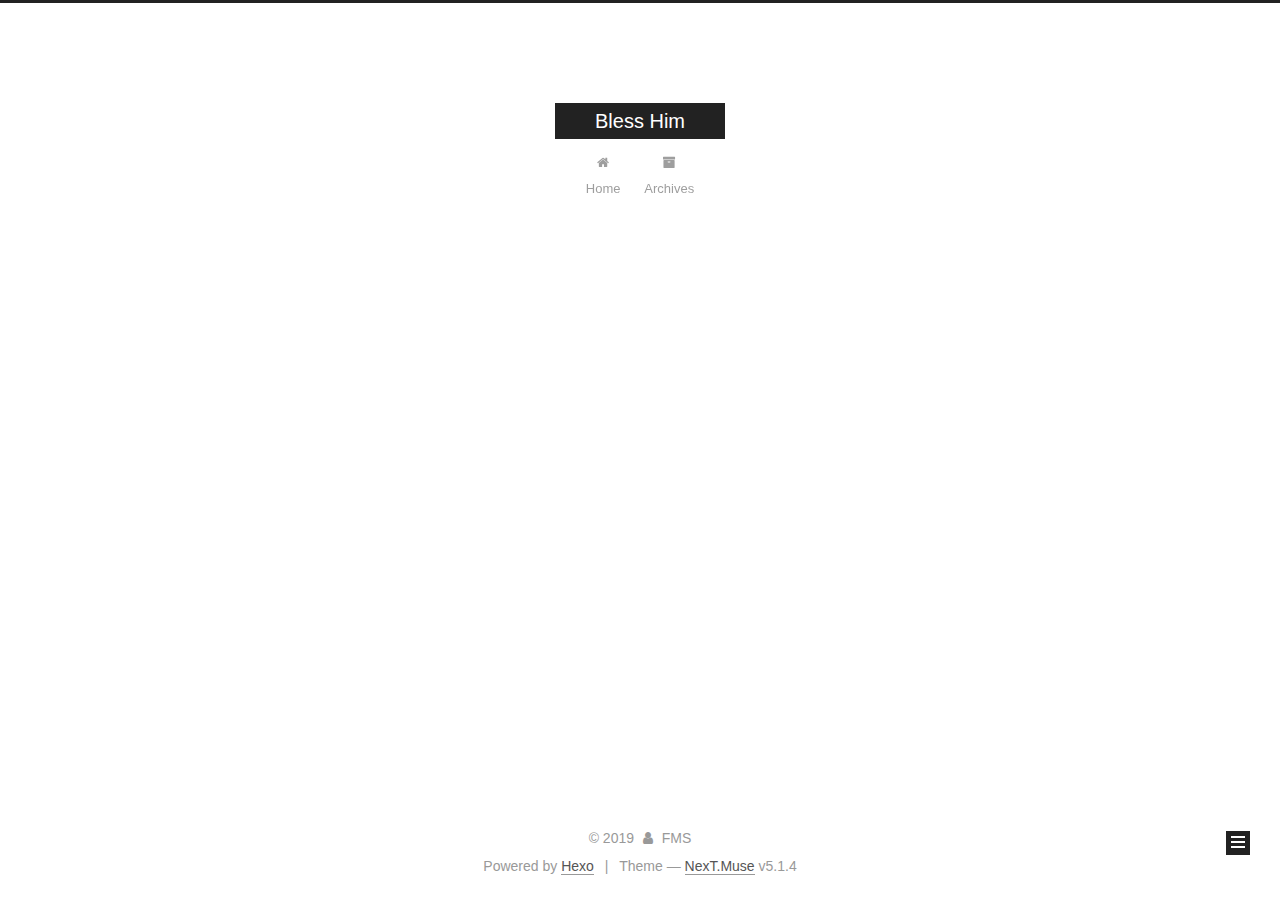
<file: index.html>
<!DOCTYPE html>



  


<html class="theme-next muse use-motion" lang="">
<head>
  <meta charset="UTF-8"/>
<meta http-equiv="X-UA-Compatible" content="IE=edge" />
<meta name="viewport" content="width=device-width, initial-scale=1, maximum-scale=1"/>
<meta name="theme-color" content="#222">









<meta http-equiv="Cache-Control" content="no-transform" />
<meta http-equiv="Cache-Control" content="no-siteapp" />
















  
  
  <link href="/lib/fancybox/source/jquery.fancybox.css?v=2.1.5" rel="stylesheet" type="text/css" />







<link href="/lib/font-awesome/css/font-awesome.min.css?v=4.6.2" rel="stylesheet" type="text/css" />

<link href="/css/main.css?v=5.1.4" rel="stylesheet" type="text/css" />


  <link rel="apple-touch-icon" sizes="180x180" href="/images/apple-touch-icon-next.png?v=5.1.4">


  <link rel="icon" type="image/png" sizes="32x32" href="/images/favicon-32x32-next.png?v=5.1.4">


  <link rel="icon" type="image/png" sizes="16x16" href="/images/favicon-16x16-next.png?v=5.1.4">


  <link rel="mask-icon" href="/images/logo.svg?v=5.1.4" color="#222">





  <meta name="keywords" content="Hexo, NexT" />










<meta property="og:type" content="website">
<meta property="og:title" content="Bless Him">
<meta property="og:url" content="http://yoursite.com/index.html">
<meta property="og:site_name" content="Bless Him">
<meta property="og:locale" content="default">
<meta name="twitter:card" content="summary">
<meta name="twitter:title" content="Bless Him">



<script type="text/javascript" id="hexo.configurations">
  var NexT = window.NexT || {};
  var CONFIG = {
    root: '/',
    scheme: 'Muse',
    version: '5.1.4',
    sidebar: {"position":"left","display":"post","offset":12,"b2t":false,"scrollpercent":false,"onmobile":false},
    fancybox: true,
    tabs: true,
    motion: {"enable":true,"async":false,"transition":{"post_block":"fadeIn","post_header":"slideDownIn","post_body":"slideDownIn","coll_header":"slideLeftIn","sidebar":"slideUpIn"}},
    duoshuo: {
      userId: '0',
      author: 'Author'
    },
    algolia: {
      applicationID: '',
      apiKey: '',
      indexName: '',
      hits: {"per_page":10},
      labels: {"input_placeholder":"Search for Posts","hits_empty":"We didn't find any results for the search: ${query}","hits_stats":"${hits} results found in ${time} ms"}
    }
  };
</script>



  <link rel="canonical" href="http://yoursite.com/"/>





  <title>Bless Him</title>
  








</head>

<body itemscope itemtype="http://schema.org/WebPage" lang="default">

  
  
    
  

  <div class="container sidebar-position-left 
  page-home">
    <div class="headband"></div>

    <header id="header" class="header" itemscope itemtype="http://schema.org/WPHeader">
      <div class="header-inner"><div class="site-brand-wrapper">
  <div class="site-meta ">
    

    <div class="custom-logo-site-title">
      <a href="/"  class="brand" rel="start">
        <span class="logo-line-before"><i></i></span>
        <span class="site-title">Bless Him</span>
        <span class="logo-line-after"><i></i></span>
      </a>
    </div>
      
        <p class="site-subtitle"></p>
      
  </div>

  <div class="site-nav-toggle">
    <button>
      <span class="btn-bar"></span>
      <span class="btn-bar"></span>
      <span class="btn-bar"></span>
    </button>
  </div>
</div>

<nav class="site-nav">
  

  
    <ul id="menu" class="menu">
      
        
        <li class="menu-item menu-item-home">
          <a href="/" rel="section">
            
              <i class="menu-item-icon fa fa-fw fa-home"></i> <br />
            
            Home
          </a>
        </li>
      
        
        <li class="menu-item menu-item-archives">
          <a href="/archives/" rel="section">
            
              <i class="menu-item-icon fa fa-fw fa-archive"></i> <br />
            
            Archives
          </a>
        </li>
      

      
    </ul>
  

  
</nav>



 </div>
    </header>

    <main id="main" class="main">
      <div class="main-inner">
        <div class="content-wrap">
          <div id="content" class="content">
            
  <section id="posts" class="posts-expand">
    
      

  

  
  
  

  <article class="post post-type-normal" itemscope itemtype="http://schema.org/Article">
  
  
  
  <div class="post-block">
    <link itemprop="mainEntityOfPage" href="http://yoursite.com/2019/01/04/测试2019/">

    <span hidden itemprop="author" itemscope itemtype="http://schema.org/Person">
      <meta itemprop="name" content="FMS">
      <meta itemprop="description" content="">
      <meta itemprop="image" content="/images/avatar.gif">
    </span>

    <span hidden itemprop="publisher" itemscope itemtype="http://schema.org/Organization">
      <meta itemprop="name" content="Bless Him">
    </span>

    
      <header class="post-header">

        
        
          <h1 class="post-title" itemprop="name headline">
                
                <a class="post-title-link" href="/2019/01/04/测试2019/" itemprop="url">测试2019</a></h1>
        

        <div class="post-meta">
          <span class="post-time">
            
              <span class="post-meta-item-icon">
                <i class="fa fa-calendar-o"></i>
              </span>
              
                <span class="post-meta-item-text">Posted on</span>
              
              <time title="Post created" itemprop="dateCreated datePublished" datetime="2019-01-04T21:48:19+08:00">
                2019-01-04
              </time>
            

            

            
          </span>

          

          
            
          

          
          

          

          

          

        </div>
      </header>
    

    
    
    
    <div class="post-body" itemprop="articleBody">

      
      

      
        
          
            
          
        
      
    </div>
    
    
    

    

    

    

    <footer class="post-footer">
      

      

      

      
      
        <div class="post-eof"></div>
      
    </footer>
  </div>
  
  
  
  </article>


    
  </section>

  


          </div>
          


          

        </div>
        
          
  
  <div class="sidebar-toggle">
    <div class="sidebar-toggle-line-wrap">
      <span class="sidebar-toggle-line sidebar-toggle-line-first"></span>
      <span class="sidebar-toggle-line sidebar-toggle-line-middle"></span>
      <span class="sidebar-toggle-line sidebar-toggle-line-last"></span>
    </div>
  </div>

  <aside id="sidebar" class="sidebar">
    
    <div class="sidebar-inner">

      

      

      <section class="site-overview-wrap sidebar-panel sidebar-panel-active">
        <div class="site-overview">
          <div class="site-author motion-element" itemprop="author" itemscope itemtype="http://schema.org/Person">
            
              <p class="site-author-name" itemprop="name">FMS</p>
              <p class="site-description motion-element" itemprop="description"></p>
          </div>

          <nav class="site-state motion-element">

            
              <div class="site-state-item site-state-posts">
              
                <a href="/archives/">
              
                  <span class="site-state-item-count">1</span>
                  <span class="site-state-item-name">posts</span>
                </a>
              </div>
            

            

            

          </nav>

          

          

          
          

          
          

          

        </div>
      </section>

      

      

    </div>
  </aside>


        
      </div>
    </main>

    <footer id="footer" class="footer">
      <div class="footer-inner">
        <div class="copyright">&copy; <span itemprop="copyrightYear">2019</span>
  <span class="with-love">
    <i class="fa fa-user"></i>
  </span>
  <span class="author" itemprop="copyrightHolder">FMS</span>

  
</div>


  <div class="powered-by">Powered by <a class="theme-link" target="_blank" href="https://hexo.io">Hexo</a></div>



  <span class="post-meta-divider">|</span>



  <div class="theme-info">Theme &mdash; <a class="theme-link" target="_blank" href="https://github.com/iissnan/hexo-theme-next">NexT.Muse</a> v5.1.4</div>




        







        
      </div>
    </footer>

    
      <div class="back-to-top">
        <i class="fa fa-arrow-up"></i>
        
      </div>
    

    

  </div>

  

<script type="text/javascript">
  if (Object.prototype.toString.call(window.Promise) !== '[object Function]') {
    window.Promise = null;
  }
</script>









  












  
  
    <script type="text/javascript" src="/lib/jquery/index.js?v=2.1.3"></script>
  

  
  
    <script type="text/javascript" src="/lib/fastclick/lib/fastclick.min.js?v=1.0.6"></script>
  

  
  
    <script type="text/javascript" src="/lib/jquery_lazyload/jquery.lazyload.js?v=1.9.7"></script>
  

  
  
    <script type="text/javascript" src="/lib/velocity/velocity.min.js?v=1.2.1"></script>
  

  
  
    <script type="text/javascript" src="/lib/velocity/velocity.ui.min.js?v=1.2.1"></script>
  

  
  
    <script type="text/javascript" src="/lib/fancybox/source/jquery.fancybox.pack.js?v=2.1.5"></script>
  


  


  <script type="text/javascript" src="/js/src/utils.js?v=5.1.4"></script>

  <script type="text/javascript" src="/js/src/motion.js?v=5.1.4"></script>



  
  

  

  


  <script type="text/javascript" src="/js/src/bootstrap.js?v=5.1.4"></script>



  


  




	





  





  












  





  

  

  

  
  

  

  

  

</body>
</html>
</file>
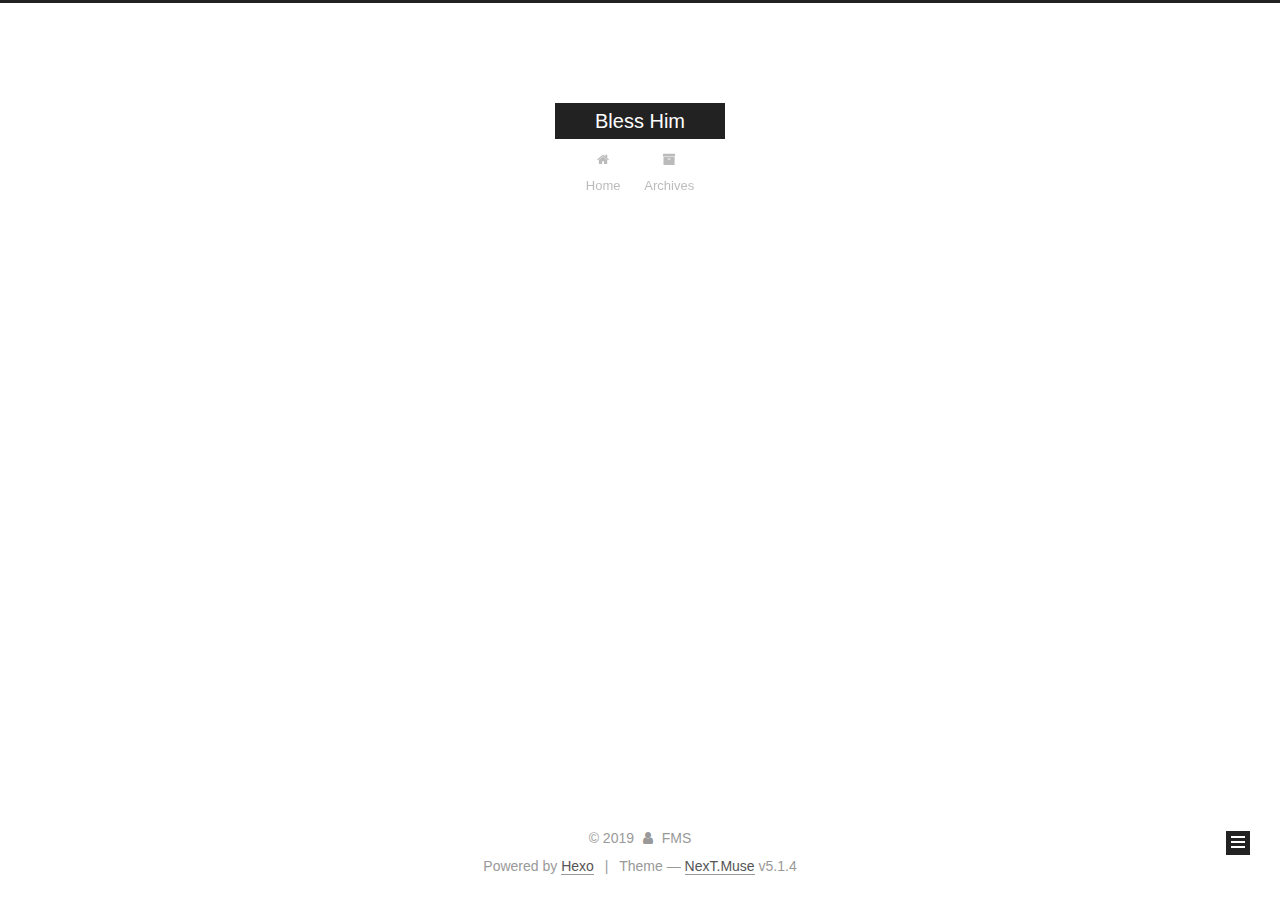
<file: archives/index.html>
<!DOCTYPE html>



  


<html class="theme-next muse use-motion" lang="">
<head>
  <meta charset="UTF-8"/>
<meta http-equiv="X-UA-Compatible" content="IE=edge" />
<meta name="viewport" content="width=device-width, initial-scale=1, maximum-scale=1"/>
<meta name="theme-color" content="#222">









<meta http-equiv="Cache-Control" content="no-transform" />
<meta http-equiv="Cache-Control" content="no-siteapp" />
















  
  
  <link href="/lib/fancybox/source/jquery.fancybox.css?v=2.1.5" rel="stylesheet" type="text/css" />







<link href="/lib/font-awesome/css/font-awesome.min.css?v=4.6.2" rel="stylesheet" type="text/css" />

<link href="/css/main.css?v=5.1.4" rel="stylesheet" type="text/css" />


  <link rel="apple-touch-icon" sizes="180x180" href="/images/apple-touch-icon-next.png?v=5.1.4">


  <link rel="icon" type="image/png" sizes="32x32" href="/images/favicon-32x32-next.png?v=5.1.4">


  <link rel="icon" type="image/png" sizes="16x16" href="/images/favicon-16x16-next.png?v=5.1.4">


  <link rel="mask-icon" href="/images/logo.svg?v=5.1.4" color="#222">





  <meta name="keywords" content="Hexo, NexT" />










<meta property="og:type" content="website">
<meta property="og:title" content="Bless Him">
<meta property="og:url" content="http://yoursite.com/archives/index.html">
<meta property="og:site_name" content="Bless Him">
<meta property="og:locale" content="default">
<meta name="twitter:card" content="summary">
<meta name="twitter:title" content="Bless Him">



<script type="text/javascript" id="hexo.configurations">
  var NexT = window.NexT || {};
  var CONFIG = {
    root: '/',
    scheme: 'Muse',
    version: '5.1.4',
    sidebar: {"position":"left","display":"post","offset":12,"b2t":false,"scrollpercent":false,"onmobile":false},
    fancybox: true,
    tabs: true,
    motion: {"enable":true,"async":false,"transition":{"post_block":"fadeIn","post_header":"slideDownIn","post_body":"slideDownIn","coll_header":"slideLeftIn","sidebar":"slideUpIn"}},
    duoshuo: {
      userId: '0',
      author: 'Author'
    },
    algolia: {
      applicationID: '',
      apiKey: '',
      indexName: '',
      hits: {"per_page":10},
      labels: {"input_placeholder":"Search for Posts","hits_empty":"We didn't find any results for the search: ${query}","hits_stats":"${hits} results found in ${time} ms"}
    }
  };
</script>



  <link rel="canonical" href="http://yoursite.com/archives/"/>





  <title>Archive | Bless Him</title>
  








</head>

<body itemscope itemtype="http://schema.org/WebPage" lang="default">

  
  
    
  

  <div class="container sidebar-position-left page-archive">
    <div class="headband"></div>

    <header id="header" class="header" itemscope itemtype="http://schema.org/WPHeader">
      <div class="header-inner"><div class="site-brand-wrapper">
  <div class="site-meta ">
    

    <div class="custom-logo-site-title">
      <a href="/"  class="brand" rel="start">
        <span class="logo-line-before"><i></i></span>
        <span class="site-title">Bless Him</span>
        <span class="logo-line-after"><i></i></span>
      </a>
    </div>
      
        <p class="site-subtitle"></p>
      
  </div>

  <div class="site-nav-toggle">
    <button>
      <span class="btn-bar"></span>
      <span class="btn-bar"></span>
      <span class="btn-bar"></span>
    </button>
  </div>
</div>

<nav class="site-nav">
  

  
    <ul id="menu" class="menu">
      
        
        <li class="menu-item menu-item-home">
          <a href="/" rel="section">
            
              <i class="menu-item-icon fa fa-fw fa-home"></i> <br />
            
            Home
          </a>
        </li>
      
        
        <li class="menu-item menu-item-archives">
          <a href="/archives/" rel="section">
            
              <i class="menu-item-icon fa fa-fw fa-archive"></i> <br />
            
            Archives
          </a>
        </li>
      

      
    </ul>
  

  
</nav>



 </div>
    </header>

    <main id="main" class="main">
      <div class="main-inner">
        <div class="content-wrap">
          <div id="content" class="content">
            

  
  
  
  <div class="post-block archive">
    <div id="posts" class="posts-collapse">
      <span class="archive-move-on"></span>

      <span class="archive-page-counter">
        
        
        
          
        
        Um..! 1 post. Keep on posting.
      </span>

      

        
        
        

        
          
          <div class="collection-title">
            <h1 class="archive-year" id="archive-year-2019">2019</h1>
          </div>
        
        

        

  <article class="post post-type-normal" itemscope itemtype="http://schema.org/Article">
    <header class="post-header">

      <h2 class="post-title">
        
            <a class="post-title-link" href="/2019/01/04/测试2019/" itemprop="url">
              
                <span itemprop="name">测试2019</span>
              
            </a>
        
      </h2>

      <div class="post-meta">
        <time class="post-time" itemprop="dateCreated"
              datetime="2019-01-04T21:48:19+08:00"
              content="2019-01-04" >
          01-04
        </time>
      </div>

    </header>
  </article>



      

    </div>
  </div>
  
  
  

  



          </div>
          


          

        </div>
        
          
  
  <div class="sidebar-toggle">
    <div class="sidebar-toggle-line-wrap">
      <span class="sidebar-toggle-line sidebar-toggle-line-first"></span>
      <span class="sidebar-toggle-line sidebar-toggle-line-middle"></span>
      <span class="sidebar-toggle-line sidebar-toggle-line-last"></span>
    </div>
  </div>

  <aside id="sidebar" class="sidebar">
    
    <div class="sidebar-inner">

      

      

      <section class="site-overview-wrap sidebar-panel sidebar-panel-active">
        <div class="site-overview">
          <div class="site-author motion-element" itemprop="author" itemscope itemtype="http://schema.org/Person">
            
              <p class="site-author-name" itemprop="name">FMS</p>
              <p class="site-description motion-element" itemprop="description"></p>
          </div>

          <nav class="site-state motion-element">

            
              <div class="site-state-item site-state-posts">
              
                <a href="/archives/">
              
                  <span class="site-state-item-count">1</span>
                  <span class="site-state-item-name">posts</span>
                </a>
              </div>
            

            

            

          </nav>

          

          

          
          

          
          

          

        </div>
      </section>

      

      

    </div>
  </aside>


        
      </div>
    </main>

    <footer id="footer" class="footer">
      <div class="footer-inner">
        <div class="copyright">&copy; <span itemprop="copyrightYear">2019</span>
  <span class="with-love">
    <i class="fa fa-user"></i>
  </span>
  <span class="author" itemprop="copyrightHolder">FMS</span>

  
</div>


  <div class="powered-by">Powered by <a class="theme-link" target="_blank" href="https://hexo.io">Hexo</a></div>



  <span class="post-meta-divider">|</span>



  <div class="theme-info">Theme &mdash; <a class="theme-link" target="_blank" href="https://github.com/iissnan/hexo-theme-next">NexT.Muse</a> v5.1.4</div>




        







        
      </div>
    </footer>

    
      <div class="back-to-top">
        <i class="fa fa-arrow-up"></i>
        
      </div>
    

    

  </div>

  

<script type="text/javascript">
  if (Object.prototype.toString.call(window.Promise) !== '[object Function]') {
    window.Promise = null;
  }
</script>









  












  
  
    <script type="text/javascript" src="/lib/jquery/index.js?v=2.1.3"></script>
  

  
  
    <script type="text/javascript" src="/lib/fastclick/lib/fastclick.min.js?v=1.0.6"></script>
  

  
  
    <script type="text/javascript" src="/lib/jquery_lazyload/jquery.lazyload.js?v=1.9.7"></script>
  

  
  
    <script type="text/javascript" src="/lib/velocity/velocity.min.js?v=1.2.1"></script>
  

  
  
    <script type="text/javascript" src="/lib/velocity/velocity.ui.min.js?v=1.2.1"></script>
  

  
  
    <script type="text/javascript" src="/lib/fancybox/source/jquery.fancybox.pack.js?v=2.1.5"></script>
  


  


  <script type="text/javascript" src="/js/src/utils.js?v=5.1.4"></script>

  <script type="text/javascript" src="/js/src/motion.js?v=5.1.4"></script>



  
  

  

  


  <script type="text/javascript" src="/js/src/bootstrap.js?v=5.1.4"></script>



  


  




	





  





  












  





  

  

  

  
  

  

  

  

</body>
</html>
</file>
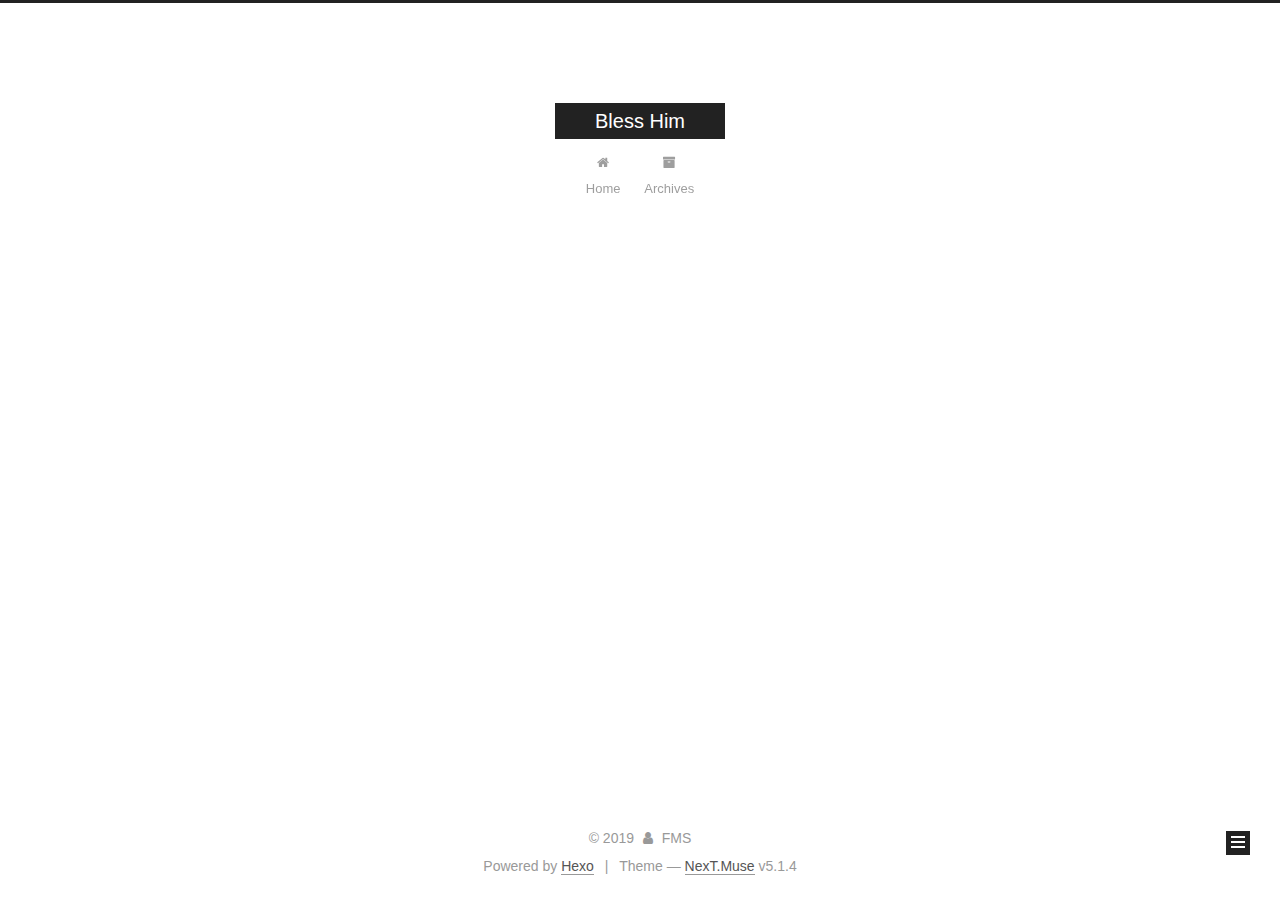
<file: archives/2018/index.html>
<!DOCTYPE html>



  


<html class="theme-next muse use-motion" lang="">
<head>
  <meta charset="UTF-8"/>
<meta http-equiv="X-UA-Compatible" content="IE=edge" />
<meta name="viewport" content="width=device-width, initial-scale=1, maximum-scale=1"/>
<meta name="theme-color" content="#222">









<meta http-equiv="Cache-Control" content="no-transform" />
<meta http-equiv="Cache-Control" content="no-siteapp" />
















  
  
  <link href="/lib/fancybox/source/jquery.fancybox.css?v=2.1.5" rel="stylesheet" type="text/css" />







<link href="/lib/font-awesome/css/font-awesome.min.css?v=4.6.2" rel="stylesheet" type="text/css" />

<link href="/css/main.css?v=5.1.4" rel="stylesheet" type="text/css" />


  <link rel="apple-touch-icon" sizes="180x180" href="/images/apple-touch-icon-next.png?v=5.1.4">


  <link rel="icon" type="image/png" sizes="32x32" href="/images/favicon-32x32-next.png?v=5.1.4">


  <link rel="icon" type="image/png" sizes="16x16" href="/images/favicon-16x16-next.png?v=5.1.4">


  <link rel="mask-icon" href="/images/logo.svg?v=5.1.4" color="#222">





  <meta name="keywords" content="Hexo, NexT" />










<meta property="og:type" content="website">
<meta property="og:title" content="Bless Him">
<meta property="og:url" content="http://yoursite.com/archives/2018/index.html">
<meta property="og:site_name" content="Bless Him">
<meta property="og:locale" content="default">
<meta name="twitter:card" content="summary">
<meta name="twitter:title" content="Bless Him">



<script type="text/javascript" id="hexo.configurations">
  var NexT = window.NexT || {};
  var CONFIG = {
    root: '/',
    scheme: 'Muse',
    version: '5.1.4',
    sidebar: {"position":"left","display":"post","offset":12,"b2t":false,"scrollpercent":false,"onmobile":false},
    fancybox: true,
    tabs: true,
    motion: {"enable":true,"async":false,"transition":{"post_block":"fadeIn","post_header":"slideDownIn","post_body":"slideDownIn","coll_header":"slideLeftIn","sidebar":"slideUpIn"}},
    duoshuo: {
      userId: '0',
      author: 'Author'
    },
    algolia: {
      applicationID: '',
      apiKey: '',
      indexName: '',
      hits: {"per_page":10},
      labels: {"input_placeholder":"Search for Posts","hits_empty":"We didn't find any results for the search: ${query}","hits_stats":"${hits} results found in ${time} ms"}
    }
  };
</script>



  <link rel="canonical" href="http://yoursite.com/archives/2018/"/>





  <title>Archive | Bless Him</title>
  








</head>

<body itemscope itemtype="http://schema.org/WebPage" lang="default">

  
  
    
  

  <div class="container sidebar-position-left page-archive">
    <div class="headband"></div>

    <header id="header" class="header" itemscope itemtype="http://schema.org/WPHeader">
      <div class="header-inner"><div class="site-brand-wrapper">
  <div class="site-meta ">
    

    <div class="custom-logo-site-title">
      <a href="/"  class="brand" rel="start">
        <span class="logo-line-before"><i></i></span>
        <span class="site-title">Bless Him</span>
        <span class="logo-line-after"><i></i></span>
      </a>
    </div>
      
        <p class="site-subtitle"></p>
      
  </div>

  <div class="site-nav-toggle">
    <button>
      <span class="btn-bar"></span>
      <span class="btn-bar"></span>
      <span class="btn-bar"></span>
    </button>
  </div>
</div>

<nav class="site-nav">
  

  
    <ul id="menu" class="menu">
      
        
        <li class="menu-item menu-item-home">
          <a href="/" rel="section">
            
              <i class="menu-item-icon fa fa-fw fa-home"></i> <br />
            
            Home
          </a>
        </li>
      
        
        <li class="menu-item menu-item-archives">
          <a href="/archives/" rel="section">
            
              <i class="menu-item-icon fa fa-fw fa-archive"></i> <br />
            
            Archives
          </a>
        </li>
      

      
    </ul>
  

  
</nav>



 </div>
    </header>

    <main id="main" class="main">
      <div class="main-inner">
        <div class="content-wrap">
          <div id="content" class="content">
            

  
  
  
  <div class="post-block archive">
    <div id="posts" class="posts-collapse">
      <span class="archive-move-on"></span>

      <span class="archive-page-counter">
        
        
        
          
        
        Um..! 1 post. Keep on posting.
      </span>

      

        
        
        

        
          
          <div class="collection-title">
            <h1 class="archive-year" id="archive-year-2018">2018</h1>
          </div>
        
        

        

  <article class="post post-type-normal" itemscope itemtype="http://schema.org/Article">
    <header class="post-header">

      <h2 class="post-title">
        
            <a class="post-title-link" href="/2018/06/23/Portia交易公证/" itemprop="url">
              
                <span itemprop="name">Bless Him</span>
              
            </a>
        
      </h2>

      <div class="post-meta">
        <time class="post-time" itemprop="dateCreated"
              datetime="2018-06-23T00:57:06+08:00"
              content="2018-06-23" >
          06-23
        </time>
      </div>

    </header>
  </article>



      

    </div>
  </div>
  
  
  

  



          </div>
          


          

        </div>
        
          
  
  <div class="sidebar-toggle">
    <div class="sidebar-toggle-line-wrap">
      <span class="sidebar-toggle-line sidebar-toggle-line-first"></span>
      <span class="sidebar-toggle-line sidebar-toggle-line-middle"></span>
      <span class="sidebar-toggle-line sidebar-toggle-line-last"></span>
    </div>
  </div>

  <aside id="sidebar" class="sidebar">
    
    <div class="sidebar-inner">

      

      

      <section class="site-overview-wrap sidebar-panel sidebar-panel-active">
        <div class="site-overview">
          <div class="site-author motion-element" itemprop="author" itemscope itemtype="http://schema.org/Person">
            
              <p class="site-author-name" itemprop="name">FMS</p>
              <p class="site-description motion-element" itemprop="description"></p>
          </div>

          <nav class="site-state motion-element">

            
              <div class="site-state-item site-state-posts">
              
                <a href="/archives/">
              
                  <span class="site-state-item-count">1</span>
                  <span class="site-state-item-name">posts</span>
                </a>
              </div>
            

            

            

          </nav>

          

          

          
          

          
          

          

        </div>
      </section>

      

      

    </div>
  </aside>


        
      </div>
    </main>

    <footer id="footer" class="footer">
      <div class="footer-inner">
        <div class="copyright">&copy; <span itemprop="copyrightYear">2019</span>
  <span class="with-love">
    <i class="fa fa-user"></i>
  </span>
  <span class="author" itemprop="copyrightHolder">FMS</span>

  
</div>


  <div class="powered-by">Powered by <a class="theme-link" target="_blank" href="https://hexo.io">Hexo</a></div>



  <span class="post-meta-divider">|</span>



  <div class="theme-info">Theme &mdash; <a class="theme-link" target="_blank" href="https://github.com/iissnan/hexo-theme-next">NexT.Muse</a> v5.1.4</div>




        







        
      </div>
    </footer>

    
      <div class="back-to-top">
        <i class="fa fa-arrow-up"></i>
        
      </div>
    

    

  </div>

  

<script type="text/javascript">
  if (Object.prototype.toString.call(window.Promise) !== '[object Function]') {
    window.Promise = null;
  }
</script>









  












  
  
    <script type="text/javascript" src="/lib/jquery/index.js?v=2.1.3"></script>
  

  
  
    <script type="text/javascript" src="/lib/fastclick/lib/fastclick.min.js?v=1.0.6"></script>
  

  
  
    <script type="text/javascript" src="/lib/jquery_lazyload/jquery.lazyload.js?v=1.9.7"></script>
  

  
  
    <script type="text/javascript" src="/lib/velocity/velocity.min.js?v=1.2.1"></script>
  

  
  
    <script type="text/javascript" src="/lib/velocity/velocity.ui.min.js?v=1.2.1"></script>
  

  
  
    <script type="text/javascript" src="/lib/fancybox/source/jquery.fancybox.pack.js?v=2.1.5"></script>
  


  


  <script type="text/javascript" src="/js/src/utils.js?v=5.1.4"></script>

  <script type="text/javascript" src="/js/src/motion.js?v=5.1.4"></script>



  
  

  

  


  <script type="text/javascript" src="/js/src/bootstrap.js?v=5.1.4"></script>



  


  




	





  





  












  





  

  

  

  
  

  

  

  

</body>
</html>
</file>
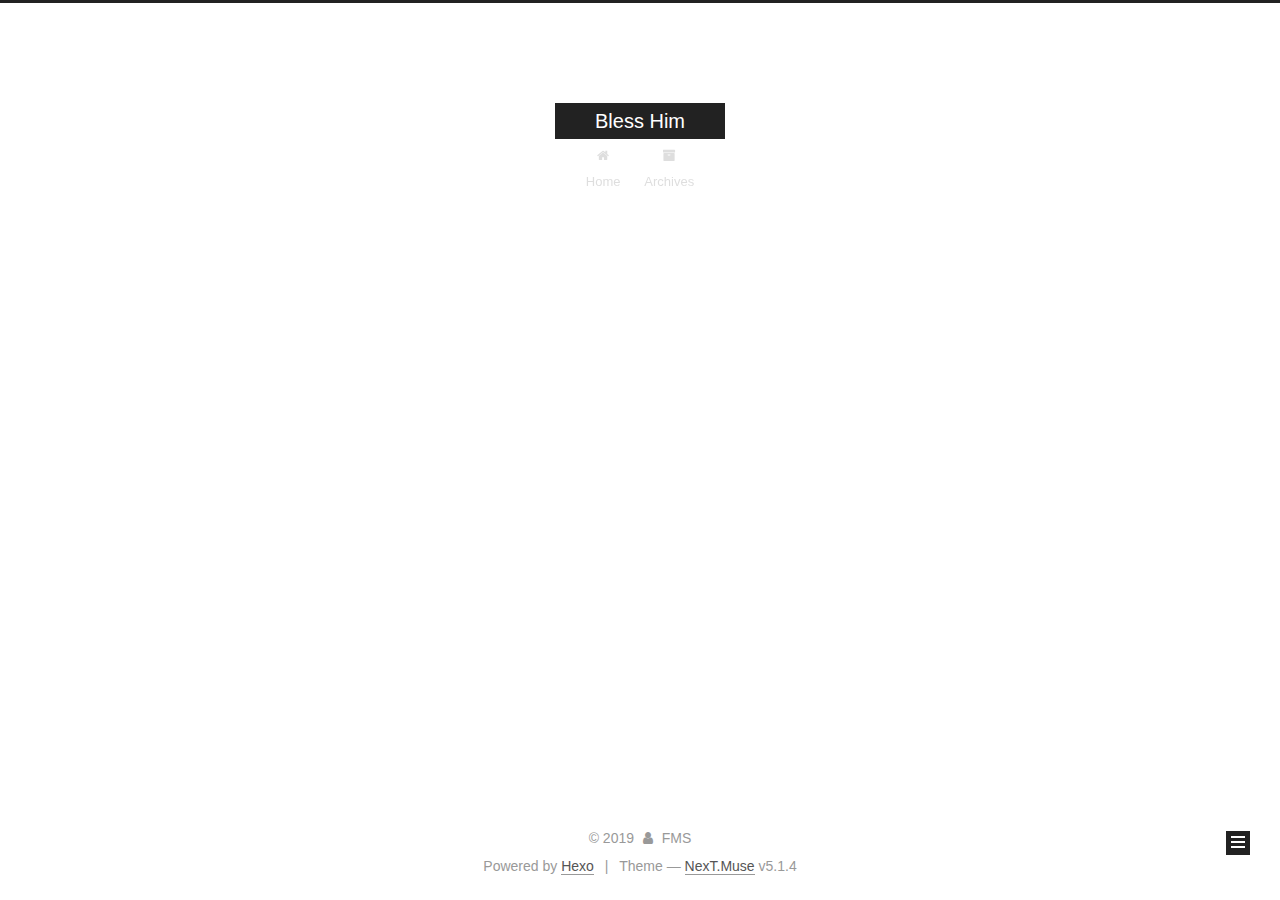
<file: archives/2019/index.html>
<!DOCTYPE html>



  


<html class="theme-next muse use-motion" lang="">
<head>
  <meta charset="UTF-8"/>
<meta http-equiv="X-UA-Compatible" content="IE=edge" />
<meta name="viewport" content="width=device-width, initial-scale=1, maximum-scale=1"/>
<meta name="theme-color" content="#222">









<meta http-equiv="Cache-Control" content="no-transform" />
<meta http-equiv="Cache-Control" content="no-siteapp" />
















  
  
  <link href="/lib/fancybox/source/jquery.fancybox.css?v=2.1.5" rel="stylesheet" type="text/css" />







<link href="/lib/font-awesome/css/font-awesome.min.css?v=4.6.2" rel="stylesheet" type="text/css" />

<link href="/css/main.css?v=5.1.4" rel="stylesheet" type="text/css" />


  <link rel="apple-touch-icon" sizes="180x180" href="/images/apple-touch-icon-next.png?v=5.1.4">


  <link rel="icon" type="image/png" sizes="32x32" href="/images/favicon-32x32-next.png?v=5.1.4">


  <link rel="icon" type="image/png" sizes="16x16" href="/images/favicon-16x16-next.png?v=5.1.4">


  <link rel="mask-icon" href="/images/logo.svg?v=5.1.4" color="#222">





  <meta name="keywords" content="Hexo, NexT" />










<meta property="og:type" content="website">
<meta property="og:title" content="Bless Him">
<meta property="og:url" content="http://yoursite.com/archives/2019/index.html">
<meta property="og:site_name" content="Bless Him">
<meta property="og:locale" content="default">
<meta name="twitter:card" content="summary">
<meta name="twitter:title" content="Bless Him">



<script type="text/javascript" id="hexo.configurations">
  var NexT = window.NexT || {};
  var CONFIG = {
    root: '/',
    scheme: 'Muse',
    version: '5.1.4',
    sidebar: {"position":"left","display":"post","offset":12,"b2t":false,"scrollpercent":false,"onmobile":false},
    fancybox: true,
    tabs: true,
    motion: {"enable":true,"async":false,"transition":{"post_block":"fadeIn","post_header":"slideDownIn","post_body":"slideDownIn","coll_header":"slideLeftIn","sidebar":"slideUpIn"}},
    duoshuo: {
      userId: '0',
      author: 'Author'
    },
    algolia: {
      applicationID: '',
      apiKey: '',
      indexName: '',
      hits: {"per_page":10},
      labels: {"input_placeholder":"Search for Posts","hits_empty":"We didn't find any results for the search: ${query}","hits_stats":"${hits} results found in ${time} ms"}
    }
  };
</script>



  <link rel="canonical" href="http://yoursite.com/archives/2019/"/>





  <title>Archive | Bless Him</title>
  








</head>

<body itemscope itemtype="http://schema.org/WebPage" lang="default">

  
  
    
  

  <div class="container sidebar-position-left page-archive">
    <div class="headband"></div>

    <header id="header" class="header" itemscope itemtype="http://schema.org/WPHeader">
      <div class="header-inner"><div class="site-brand-wrapper">
  <div class="site-meta ">
    

    <div class="custom-logo-site-title">
      <a href="/"  class="brand" rel="start">
        <span class="logo-line-before"><i></i></span>
        <span class="site-title">Bless Him</span>
        <span class="logo-line-after"><i></i></span>
      </a>
    </div>
      
        <p class="site-subtitle"></p>
      
  </div>

  <div class="site-nav-toggle">
    <button>
      <span class="btn-bar"></span>
      <span class="btn-bar"></span>
      <span class="btn-bar"></span>
    </button>
  </div>
</div>

<nav class="site-nav">
  

  
    <ul id="menu" class="menu">
      
        
        <li class="menu-item menu-item-home">
          <a href="/" rel="section">
            
              <i class="menu-item-icon fa fa-fw fa-home"></i> <br />
            
            Home
          </a>
        </li>
      
        
        <li class="menu-item menu-item-archives">
          <a href="/archives/" rel="section">
            
              <i class="menu-item-icon fa fa-fw fa-archive"></i> <br />
            
            Archives
          </a>
        </li>
      

      
    </ul>
  

  
</nav>



 </div>
    </header>

    <main id="main" class="main">
      <div class="main-inner">
        <div class="content-wrap">
          <div id="content" class="content">
            

  
  
  
  <div class="post-block archive">
    <div id="posts" class="posts-collapse">
      <span class="archive-move-on"></span>

      <span class="archive-page-counter">
        
        
        
          
        
        Um..! 1 post. Keep on posting.
      </span>

      

        
        
        

        
          
          <div class="collection-title">
            <h1 class="archive-year" id="archive-year-2019">2019</h1>
          </div>
        
        

        

  <article class="post post-type-normal" itemscope itemtype="http://schema.org/Article">
    <header class="post-header">

      <h2 class="post-title">
        
            <a class="post-title-link" href="/2019/01/04/测试2019/" itemprop="url">
              
                <span itemprop="name">测试2019</span>
              
            </a>
        
      </h2>

      <div class="post-meta">
        <time class="post-time" itemprop="dateCreated"
              datetime="2019-01-04T21:48:19+08:00"
              content="2019-01-04" >
          01-04
        </time>
      </div>

    </header>
  </article>



      

    </div>
  </div>
  
  
  

  



          </div>
          


          

        </div>
        
          
  
  <div class="sidebar-toggle">
    <div class="sidebar-toggle-line-wrap">
      <span class="sidebar-toggle-line sidebar-toggle-line-first"></span>
      <span class="sidebar-toggle-line sidebar-toggle-line-middle"></span>
      <span class="sidebar-toggle-line sidebar-toggle-line-last"></span>
    </div>
  </div>

  <aside id="sidebar" class="sidebar">
    
    <div class="sidebar-inner">

      

      

      <section class="site-overview-wrap sidebar-panel sidebar-panel-active">
        <div class="site-overview">
          <div class="site-author motion-element" itemprop="author" itemscope itemtype="http://schema.org/Person">
            
              <p class="site-author-name" itemprop="name">FMS</p>
              <p class="site-description motion-element" itemprop="description"></p>
          </div>

          <nav class="site-state motion-element">

            
              <div class="site-state-item site-state-posts">
              
                <a href="/archives/">
              
                  <span class="site-state-item-count">1</span>
                  <span class="site-state-item-name">posts</span>
                </a>
              </div>
            

            

            

          </nav>

          

          

          
          

          
          

          

        </div>
      </section>

      

      

    </div>
  </aside>


        
      </div>
    </main>

    <footer id="footer" class="footer">
      <div class="footer-inner">
        <div class="copyright">&copy; <span itemprop="copyrightYear">2019</span>
  <span class="with-love">
    <i class="fa fa-user"></i>
  </span>
  <span class="author" itemprop="copyrightHolder">FMS</span>

  
</div>


  <div class="powered-by">Powered by <a class="theme-link" target="_blank" href="https://hexo.io">Hexo</a></div>



  <span class="post-meta-divider">|</span>



  <div class="theme-info">Theme &mdash; <a class="theme-link" target="_blank" href="https://github.com/iissnan/hexo-theme-next">NexT.Muse</a> v5.1.4</div>




        







        
      </div>
    </footer>

    
      <div class="back-to-top">
        <i class="fa fa-arrow-up"></i>
        
      </div>
    

    

  </div>

  

<script type="text/javascript">
  if (Object.prototype.toString.call(window.Promise) !== '[object Function]') {
    window.Promise = null;
  }
</script>









  












  
  
    <script type="text/javascript" src="/lib/jquery/index.js?v=2.1.3"></script>
  

  
  
    <script type="text/javascript" src="/lib/fastclick/lib/fastclick.min.js?v=1.0.6"></script>
  

  
  
    <script type="text/javascript" src="/lib/jquery_lazyload/jquery.lazyload.js?v=1.9.7"></script>
  

  
  
    <script type="text/javascript" src="/lib/velocity/velocity.min.js?v=1.2.1"></script>
  

  
  
    <script type="text/javascript" src="/lib/velocity/velocity.ui.min.js?v=1.2.1"></script>
  

  
  
    <script type="text/javascript" src="/lib/fancybox/source/jquery.fancybox.pack.js?v=2.1.5"></script>
  


  


  <script type="text/javascript" src="/js/src/utils.js?v=5.1.4"></script>

  <script type="text/javascript" src="/js/src/motion.js?v=5.1.4"></script>



  
  

  

  


  <script type="text/javascript" src="/js/src/bootstrap.js?v=5.1.4"></script>



  


  




	





  





  












  





  

  

  

  
  

  

  

  

</body>
</html>
</file>
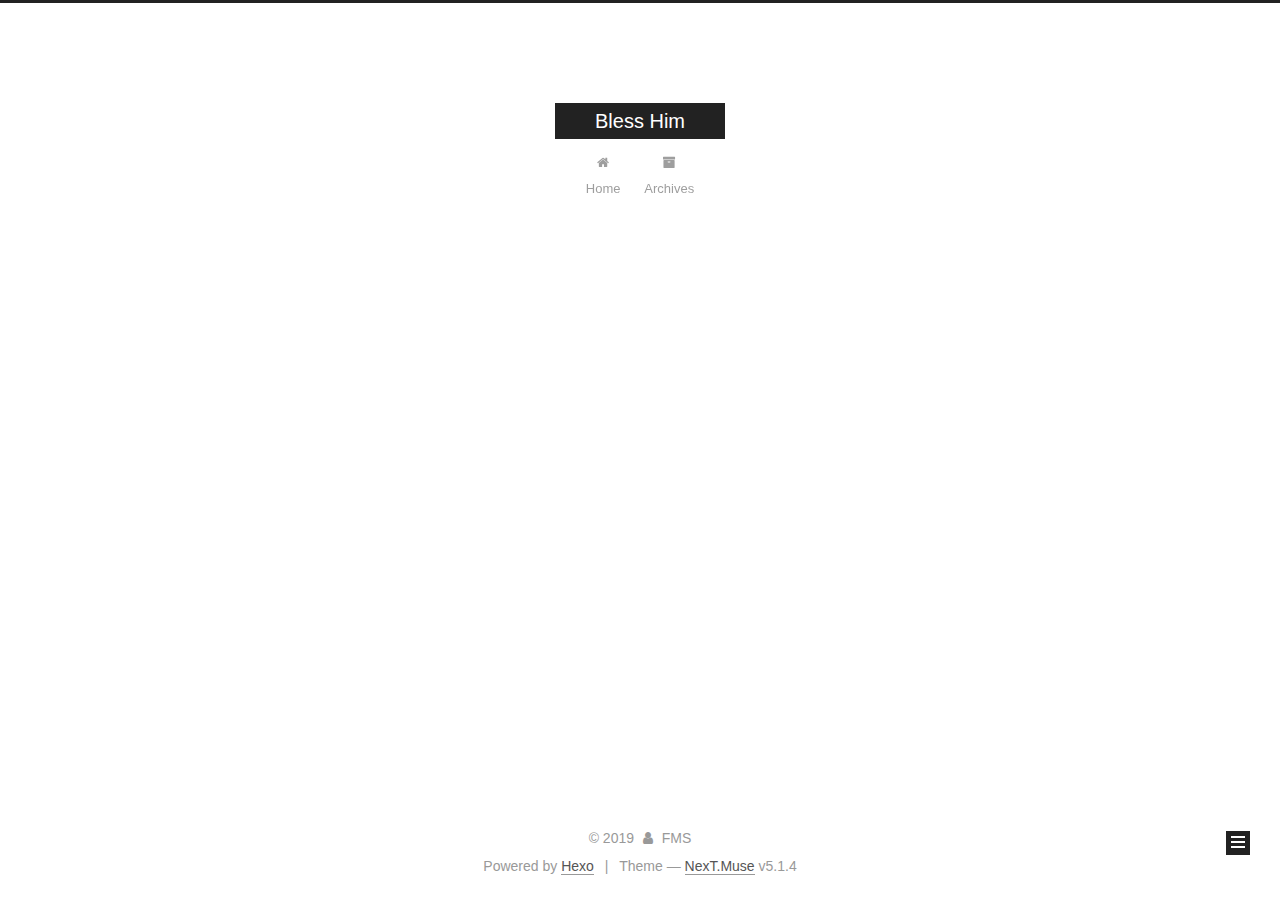
<file: archives/2018/06/index.html>
<!DOCTYPE html>



  


<html class="theme-next muse use-motion" lang="">
<head>
  <meta charset="UTF-8"/>
<meta http-equiv="X-UA-Compatible" content="IE=edge" />
<meta name="viewport" content="width=device-width, initial-scale=1, maximum-scale=1"/>
<meta name="theme-color" content="#222">









<meta http-equiv="Cache-Control" content="no-transform" />
<meta http-equiv="Cache-Control" content="no-siteapp" />
















  
  
  <link href="/lib/fancybox/source/jquery.fancybox.css?v=2.1.5" rel="stylesheet" type="text/css" />







<link href="/lib/font-awesome/css/font-awesome.min.css?v=4.6.2" rel="stylesheet" type="text/css" />

<link href="/css/main.css?v=5.1.4" rel="stylesheet" type="text/css" />


  <link rel="apple-touch-icon" sizes="180x180" href="/images/apple-touch-icon-next.png?v=5.1.4">


  <link rel="icon" type="image/png" sizes="32x32" href="/images/favicon-32x32-next.png?v=5.1.4">


  <link rel="icon" type="image/png" sizes="16x16" href="/images/favicon-16x16-next.png?v=5.1.4">


  <link rel="mask-icon" href="/images/logo.svg?v=5.1.4" color="#222">





  <meta name="keywords" content="Hexo, NexT" />










<meta property="og:type" content="website">
<meta property="og:title" content="Bless Him">
<meta property="og:url" content="http://yoursite.com/archives/2018/06/index.html">
<meta property="og:site_name" content="Bless Him">
<meta property="og:locale" content="default">
<meta name="twitter:card" content="summary">
<meta name="twitter:title" content="Bless Him">



<script type="text/javascript" id="hexo.configurations">
  var NexT = window.NexT || {};
  var CONFIG = {
    root: '/',
    scheme: 'Muse',
    version: '5.1.4',
    sidebar: {"position":"left","display":"post","offset":12,"b2t":false,"scrollpercent":false,"onmobile":false},
    fancybox: true,
    tabs: true,
    motion: {"enable":true,"async":false,"transition":{"post_block":"fadeIn","post_header":"slideDownIn","post_body":"slideDownIn","coll_header":"slideLeftIn","sidebar":"slideUpIn"}},
    duoshuo: {
      userId: '0',
      author: 'Author'
    },
    algolia: {
      applicationID: '',
      apiKey: '',
      indexName: '',
      hits: {"per_page":10},
      labels: {"input_placeholder":"Search for Posts","hits_empty":"We didn't find any results for the search: ${query}","hits_stats":"${hits} results found in ${time} ms"}
    }
  };
</script>



  <link rel="canonical" href="http://yoursite.com/archives/2018/06/"/>





  <title>Archive | Bless Him</title>
  








</head>

<body itemscope itemtype="http://schema.org/WebPage" lang="default">

  
  
    
  

  <div class="container sidebar-position-left page-archive">
    <div class="headband"></div>

    <header id="header" class="header" itemscope itemtype="http://schema.org/WPHeader">
      <div class="header-inner"><div class="site-brand-wrapper">
  <div class="site-meta ">
    

    <div class="custom-logo-site-title">
      <a href="/"  class="brand" rel="start">
        <span class="logo-line-before"><i></i></span>
        <span class="site-title">Bless Him</span>
        <span class="logo-line-after"><i></i></span>
      </a>
    </div>
      
        <p class="site-subtitle"></p>
      
  </div>

  <div class="site-nav-toggle">
    <button>
      <span class="btn-bar"></span>
      <span class="btn-bar"></span>
      <span class="btn-bar"></span>
    </button>
  </div>
</div>

<nav class="site-nav">
  

  
    <ul id="menu" class="menu">
      
        
        <li class="menu-item menu-item-home">
          <a href="/" rel="section">
            
              <i class="menu-item-icon fa fa-fw fa-home"></i> <br />
            
            Home
          </a>
        </li>
      
        
        <li class="menu-item menu-item-archives">
          <a href="/archives/" rel="section">
            
              <i class="menu-item-icon fa fa-fw fa-archive"></i> <br />
            
            Archives
          </a>
        </li>
      

      
    </ul>
  

  
</nav>



 </div>
    </header>

    <main id="main" class="main">
      <div class="main-inner">
        <div class="content-wrap">
          <div id="content" class="content">
            

  
  
  
  <div class="post-block archive">
    <div id="posts" class="posts-collapse">
      <span class="archive-move-on"></span>

      <span class="archive-page-counter">
        
        
        
          
        
        Um..! 1 post. Keep on posting.
      </span>

      

        
        
        

        
          
          <div class="collection-title">
            <h1 class="archive-year" id="archive-year-2018">2018</h1>
          </div>
        
        

        

  <article class="post post-type-normal" itemscope itemtype="http://schema.org/Article">
    <header class="post-header">

      <h2 class="post-title">
        
            <a class="post-title-link" href="/2018/06/23/Portia交易公证/" itemprop="url">
              
                <span itemprop="name">Bless Him</span>
              
            </a>
        
      </h2>

      <div class="post-meta">
        <time class="post-time" itemprop="dateCreated"
              datetime="2018-06-23T00:57:06+08:00"
              content="2018-06-23" >
          06-23
        </time>
      </div>

    </header>
  </article>



      

    </div>
  </div>
  
  
  

  



          </div>
          


          

        </div>
        
          
  
  <div class="sidebar-toggle">
    <div class="sidebar-toggle-line-wrap">
      <span class="sidebar-toggle-line sidebar-toggle-line-first"></span>
      <span class="sidebar-toggle-line sidebar-toggle-line-middle"></span>
      <span class="sidebar-toggle-line sidebar-toggle-line-last"></span>
    </div>
  </div>

  <aside id="sidebar" class="sidebar">
    
    <div class="sidebar-inner">

      

      

      <section class="site-overview-wrap sidebar-panel sidebar-panel-active">
        <div class="site-overview">
          <div class="site-author motion-element" itemprop="author" itemscope itemtype="http://schema.org/Person">
            
              <p class="site-author-name" itemprop="name">FMS</p>
              <p class="site-description motion-element" itemprop="description"></p>
          </div>

          <nav class="site-state motion-element">

            
              <div class="site-state-item site-state-posts">
              
                <a href="/archives/">
              
                  <span class="site-state-item-count">1</span>
                  <span class="site-state-item-name">posts</span>
                </a>
              </div>
            

            

            

          </nav>

          

          

          
          

          
          

          

        </div>
      </section>

      

      

    </div>
  </aside>


        
      </div>
    </main>

    <footer id="footer" class="footer">
      <div class="footer-inner">
        <div class="copyright">&copy; <span itemprop="copyrightYear">2019</span>
  <span class="with-love">
    <i class="fa fa-user"></i>
  </span>
  <span class="author" itemprop="copyrightHolder">FMS</span>

  
</div>


  <div class="powered-by">Powered by <a class="theme-link" target="_blank" href="https://hexo.io">Hexo</a></div>



  <span class="post-meta-divider">|</span>



  <div class="theme-info">Theme &mdash; <a class="theme-link" target="_blank" href="https://github.com/iissnan/hexo-theme-next">NexT.Muse</a> v5.1.4</div>




        







        
      </div>
    </footer>

    
      <div class="back-to-top">
        <i class="fa fa-arrow-up"></i>
        
      </div>
    

    

  </div>

  

<script type="text/javascript">
  if (Object.prototype.toString.call(window.Promise) !== '[object Function]') {
    window.Promise = null;
  }
</script>









  












  
  
    <script type="text/javascript" src="/lib/jquery/index.js?v=2.1.3"></script>
  

  
  
    <script type="text/javascript" src="/lib/fastclick/lib/fastclick.min.js?v=1.0.6"></script>
  

  
  
    <script type="text/javascript" src="/lib/jquery_lazyload/jquery.lazyload.js?v=1.9.7"></script>
  

  
  
    <script type="text/javascript" src="/lib/velocity/velocity.min.js?v=1.2.1"></script>
  

  
  
    <script type="text/javascript" src="/lib/velocity/velocity.ui.min.js?v=1.2.1"></script>
  

  
  
    <script type="text/javascript" src="/lib/fancybox/source/jquery.fancybox.pack.js?v=2.1.5"></script>
  


  


  <script type="text/javascript" src="/js/src/utils.js?v=5.1.4"></script>

  <script type="text/javascript" src="/js/src/motion.js?v=5.1.4"></script>



  
  

  

  


  <script type="text/javascript" src="/js/src/bootstrap.js?v=5.1.4"></script>



  


  




	





  





  












  





  

  

  

  
  

  

  

  

</body>
</html>
</file>
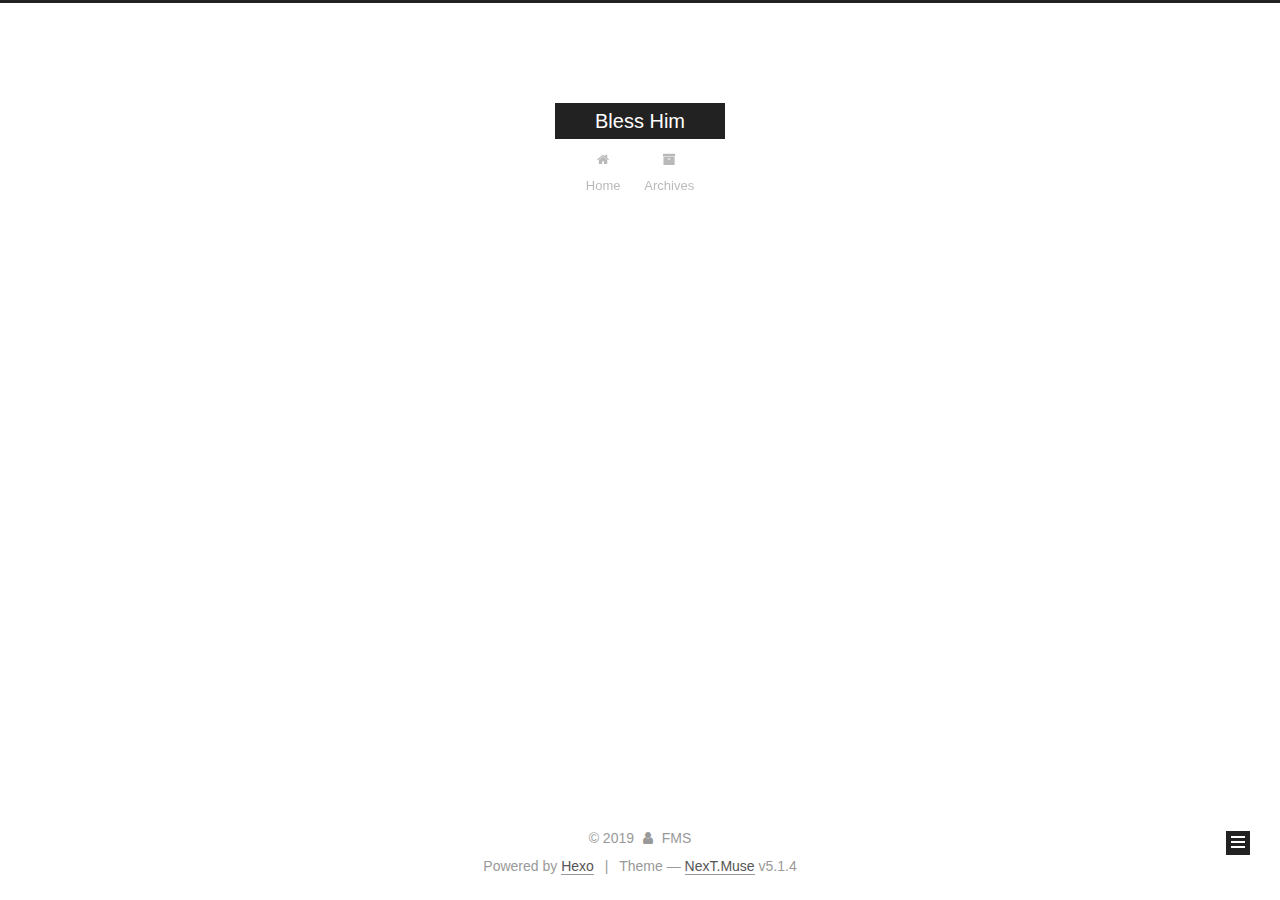
<file: archives/2019/01/index.html>
<!DOCTYPE html>



  


<html class="theme-next muse use-motion" lang="">
<head>
  <meta charset="UTF-8"/>
<meta http-equiv="X-UA-Compatible" content="IE=edge" />
<meta name="viewport" content="width=device-width, initial-scale=1, maximum-scale=1"/>
<meta name="theme-color" content="#222">









<meta http-equiv="Cache-Control" content="no-transform" />
<meta http-equiv="Cache-Control" content="no-siteapp" />
















  
  
  <link href="/lib/fancybox/source/jquery.fancybox.css?v=2.1.5" rel="stylesheet" type="text/css" />







<link href="/lib/font-awesome/css/font-awesome.min.css?v=4.6.2" rel="stylesheet" type="text/css" />

<link href="/css/main.css?v=5.1.4" rel="stylesheet" type="text/css" />


  <link rel="apple-touch-icon" sizes="180x180" href="/images/apple-touch-icon-next.png?v=5.1.4">


  <link rel="icon" type="image/png" sizes="32x32" href="/images/favicon-32x32-next.png?v=5.1.4">


  <link rel="icon" type="image/png" sizes="16x16" href="/images/favicon-16x16-next.png?v=5.1.4">


  <link rel="mask-icon" href="/images/logo.svg?v=5.1.4" color="#222">





  <meta name="keywords" content="Hexo, NexT" />










<meta property="og:type" content="website">
<meta property="og:title" content="Bless Him">
<meta property="og:url" content="http://yoursite.com/archives/2019/01/index.html">
<meta property="og:site_name" content="Bless Him">
<meta property="og:locale" content="default">
<meta name="twitter:card" content="summary">
<meta name="twitter:title" content="Bless Him">



<script type="text/javascript" id="hexo.configurations">
  var NexT = window.NexT || {};
  var CONFIG = {
    root: '/',
    scheme: 'Muse',
    version: '5.1.4',
    sidebar: {"position":"left","display":"post","offset":12,"b2t":false,"scrollpercent":false,"onmobile":false},
    fancybox: true,
    tabs: true,
    motion: {"enable":true,"async":false,"transition":{"post_block":"fadeIn","post_header":"slideDownIn","post_body":"slideDownIn","coll_header":"slideLeftIn","sidebar":"slideUpIn"}},
    duoshuo: {
      userId: '0',
      author: 'Author'
    },
    algolia: {
      applicationID: '',
      apiKey: '',
      indexName: '',
      hits: {"per_page":10},
      labels: {"input_placeholder":"Search for Posts","hits_empty":"We didn't find any results for the search: ${query}","hits_stats":"${hits} results found in ${time} ms"}
    }
  };
</script>



  <link rel="canonical" href="http://yoursite.com/archives/2019/01/"/>





  <title>Archive | Bless Him</title>
  








</head>

<body itemscope itemtype="http://schema.org/WebPage" lang="default">

  
  
    
  

  <div class="container sidebar-position-left page-archive">
    <div class="headband"></div>

    <header id="header" class="header" itemscope itemtype="http://schema.org/WPHeader">
      <div class="header-inner"><div class="site-brand-wrapper">
  <div class="site-meta ">
    

    <div class="custom-logo-site-title">
      <a href="/"  class="brand" rel="start">
        <span class="logo-line-before"><i></i></span>
        <span class="site-title">Bless Him</span>
        <span class="logo-line-after"><i></i></span>
      </a>
    </div>
      
        <p class="site-subtitle"></p>
      
  </div>

  <div class="site-nav-toggle">
    <button>
      <span class="btn-bar"></span>
      <span class="btn-bar"></span>
      <span class="btn-bar"></span>
    </button>
  </div>
</div>

<nav class="site-nav">
  

  
    <ul id="menu" class="menu">
      
        
        <li class="menu-item menu-item-home">
          <a href="/" rel="section">
            
              <i class="menu-item-icon fa fa-fw fa-home"></i> <br />
            
            Home
          </a>
        </li>
      
        
        <li class="menu-item menu-item-archives">
          <a href="/archives/" rel="section">
            
              <i class="menu-item-icon fa fa-fw fa-archive"></i> <br />
            
            Archives
          </a>
        </li>
      

      
    </ul>
  

  
</nav>



 </div>
    </header>

    <main id="main" class="main">
      <div class="main-inner">
        <div class="content-wrap">
          <div id="content" class="content">
            

  
  
  
  <div class="post-block archive">
    <div id="posts" class="posts-collapse">
      <span class="archive-move-on"></span>

      <span class="archive-page-counter">
        
        
        
          
        
        Um..! 1 post. Keep on posting.
      </span>

      

        
        
        

        
          
          <div class="collection-title">
            <h1 class="archive-year" id="archive-year-2019">2019</h1>
          </div>
        
        

        

  <article class="post post-type-normal" itemscope itemtype="http://schema.org/Article">
    <header class="post-header">

      <h2 class="post-title">
        
            <a class="post-title-link" href="/2019/01/04/测试2019/" itemprop="url">
              
                <span itemprop="name">测试2019</span>
              
            </a>
        
      </h2>

      <div class="post-meta">
        <time class="post-time" itemprop="dateCreated"
              datetime="2019-01-04T21:48:19+08:00"
              content="2019-01-04" >
          01-04
        </time>
      </div>

    </header>
  </article>



      

    </div>
  </div>
  
  
  

  



          </div>
          


          

        </div>
        
          
  
  <div class="sidebar-toggle">
    <div class="sidebar-toggle-line-wrap">
      <span class="sidebar-toggle-line sidebar-toggle-line-first"></span>
      <span class="sidebar-toggle-line sidebar-toggle-line-middle"></span>
      <span class="sidebar-toggle-line sidebar-toggle-line-last"></span>
    </div>
  </div>

  <aside id="sidebar" class="sidebar">
    
    <div class="sidebar-inner">

      

      

      <section class="site-overview-wrap sidebar-panel sidebar-panel-active">
        <div class="site-overview">
          <div class="site-author motion-element" itemprop="author" itemscope itemtype="http://schema.org/Person">
            
              <p class="site-author-name" itemprop="name">FMS</p>
              <p class="site-description motion-element" itemprop="description"></p>
          </div>

          <nav class="site-state motion-element">

            
              <div class="site-state-item site-state-posts">
              
                <a href="/archives/">
              
                  <span class="site-state-item-count">1</span>
                  <span class="site-state-item-name">posts</span>
                </a>
              </div>
            

            

            

          </nav>

          

          

          
          

          
          

          

        </div>
      </section>

      

      

    </div>
  </aside>


        
      </div>
    </main>

    <footer id="footer" class="footer">
      <div class="footer-inner">
        <div class="copyright">&copy; <span itemprop="copyrightYear">2019</span>
  <span class="with-love">
    <i class="fa fa-user"></i>
  </span>
  <span class="author" itemprop="copyrightHolder">FMS</span>

  
</div>


  <div class="powered-by">Powered by <a class="theme-link" target="_blank" href="https://hexo.io">Hexo</a></div>



  <span class="post-meta-divider">|</span>



  <div class="theme-info">Theme &mdash; <a class="theme-link" target="_blank" href="https://github.com/iissnan/hexo-theme-next">NexT.Muse</a> v5.1.4</div>




        







        
      </div>
    </footer>

    
      <div class="back-to-top">
        <i class="fa fa-arrow-up"></i>
        
      </div>
    

    

  </div>

  

<script type="text/javascript">
  if (Object.prototype.toString.call(window.Promise) !== '[object Function]') {
    window.Promise = null;
  }
</script>









  












  
  
    <script type="text/javascript" src="/lib/jquery/index.js?v=2.1.3"></script>
  

  
  
    <script type="text/javascript" src="/lib/fastclick/lib/fastclick.min.js?v=1.0.6"></script>
  

  
  
    <script type="text/javascript" src="/lib/jquery_lazyload/jquery.lazyload.js?v=1.9.7"></script>
  

  
  
    <script type="text/javascript" src="/lib/velocity/velocity.min.js?v=1.2.1"></script>
  

  
  
    <script type="text/javascript" src="/lib/velocity/velocity.ui.min.js?v=1.2.1"></script>
  

  
  
    <script type="text/javascript" src="/lib/fancybox/source/jquery.fancybox.pack.js?v=2.1.5"></script>
  


  


  <script type="text/javascript" src="/js/src/utils.js?v=5.1.4"></script>

  <script type="text/javascript" src="/js/src/motion.js?v=5.1.4"></script>



  
  

  

  


  <script type="text/javascript" src="/js/src/bootstrap.js?v=5.1.4"></script>



  


  




	





  





  












  





  

  

  

  
  

  

  

  

</body>
</html>
</file>
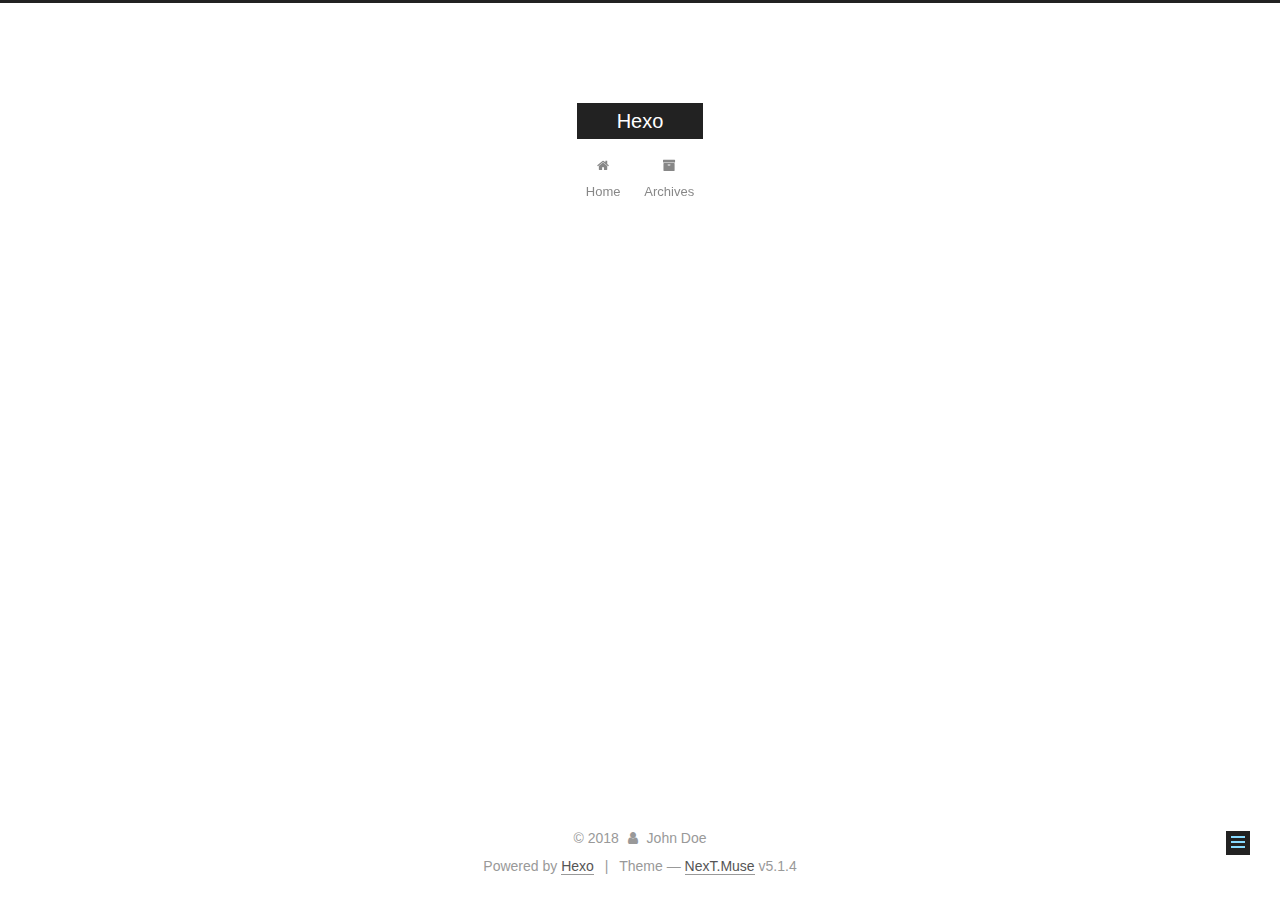
<file: 2018/06/05/aebcoin-test/index.html>
<!DOCTYPE html>



  


<html class="theme-next muse use-motion" lang="">
<head>
  <meta charset="UTF-8"/>
<meta http-equiv="X-UA-Compatible" content="IE=edge" />
<meta name="viewport" content="width=device-width, initial-scale=1, maximum-scale=1"/>
<meta name="theme-color" content="#222">









<meta http-equiv="Cache-Control" content="no-transform" />
<meta http-equiv="Cache-Control" content="no-siteapp" />
















  
  
  <link href="/lib/fancybox/source/jquery.fancybox.css?v=2.1.5" rel="stylesheet" type="text/css" />







<link href="/lib/font-awesome/css/font-awesome.min.css?v=4.6.2" rel="stylesheet" type="text/css" />

<link href="/css/main.css?v=5.1.4" rel="stylesheet" type="text/css" />


  <link rel="apple-touch-icon" sizes="180x180" href="/images/apple-touch-icon-next.png?v=5.1.4">


  <link rel="icon" type="image/png" sizes="32x32" href="/images/favicon-32x32-next.png?v=5.1.4">


  <link rel="icon" type="image/png" sizes="16x16" href="/images/favicon-16x16-next.png?v=5.1.4">


  <link rel="mask-icon" href="/images/logo.svg?v=5.1.4" color="#222">





  <meta name="keywords" content="Hexo, NexT" />










<meta property="og:type" content="article">
<meta property="og:title" content="aebcoin_test">
<meta property="og:url" content="http://yoursite.com/2018/06/05/aebcoin-test/index.html">
<meta property="og:site_name" content="Hexo">
<meta property="og:locale" content="default">
<meta property="og:updated_time" content="2018-06-05T15:51:01.062Z">
<meta name="twitter:card" content="summary">
<meta name="twitter:title" content="aebcoin_test">



<script type="text/javascript" id="hexo.configurations">
  var NexT = window.NexT || {};
  var CONFIG = {
    root: '/',
    scheme: 'Muse',
    version: '5.1.4',
    sidebar: {"position":"left","display":"post","offset":12,"b2t":false,"scrollpercent":false,"onmobile":false},
    fancybox: true,
    tabs: true,
    motion: {"enable":true,"async":false,"transition":{"post_block":"fadeIn","post_header":"slideDownIn","post_body":"slideDownIn","coll_header":"slideLeftIn","sidebar":"slideUpIn"}},
    duoshuo: {
      userId: '0',
      author: 'Author'
    },
    algolia: {
      applicationID: '',
      apiKey: '',
      indexName: '',
      hits: {"per_page":10},
      labels: {"input_placeholder":"Search for Posts","hits_empty":"We didn't find any results for the search: ${query}","hits_stats":"${hits} results found in ${time} ms"}
    }
  };
</script>



  <link rel="canonical" href="http://yoursite.com/2018/06/05/aebcoin-test/"/>





  <title>aebcoin_test | Hexo</title>
  








</head>

<body itemscope itemtype="http://schema.org/WebPage" lang="default">

  
  
    
  

  <div class="container sidebar-position-left page-post-detail">
    <div class="headband"></div>

    <header id="header" class="header" itemscope itemtype="http://schema.org/WPHeader">
      <div class="header-inner"><div class="site-brand-wrapper">
  <div class="site-meta ">
    

    <div class="custom-logo-site-title">
      <a href="/"  class="brand" rel="start">
        <span class="logo-line-before"><i></i></span>
        <span class="site-title">Hexo</span>
        <span class="logo-line-after"><i></i></span>
      </a>
    </div>
      
        <p class="site-subtitle"></p>
      
  </div>

  <div class="site-nav-toggle">
    <button>
      <span class="btn-bar"></span>
      <span class="btn-bar"></span>
      <span class="btn-bar"></span>
    </button>
  </div>
</div>

<nav class="site-nav">
  

  
    <ul id="menu" class="menu">
      
        
        <li class="menu-item menu-item-home">
          <a href="/" rel="section">
            
              <i class="menu-item-icon fa fa-fw fa-home"></i> <br />
            
            Home
          </a>
        </li>
      
        
        <li class="menu-item menu-item-archives">
          <a href="/archives/" rel="section">
            
              <i class="menu-item-icon fa fa-fw fa-archive"></i> <br />
            
            Archives
          </a>
        </li>
      

      
    </ul>
  

  
</nav>



 </div>
    </header>

    <main id="main" class="main">
      <div class="main-inner">
        <div class="content-wrap">
          <div id="content" class="content">
            

  <div id="posts" class="posts-expand">
    

  

  
  
  

  <article class="post post-type-normal" itemscope itemtype="http://schema.org/Article">
  
  
  
  <div class="post-block">
    <link itemprop="mainEntityOfPage" href="http://yoursite.com/2018/06/05/aebcoin-test/">

    <span hidden itemprop="author" itemscope itemtype="http://schema.org/Person">
      <meta itemprop="name" content="John Doe">
      <meta itemprop="description" content="">
      <meta itemprop="image" content="/images/avatar.gif">
    </span>

    <span hidden itemprop="publisher" itemscope itemtype="http://schema.org/Organization">
      <meta itemprop="name" content="Hexo">
    </span>

    
      <header class="post-header">

        
        
          <h1 class="post-title" itemprop="name headline">aebcoin_test</h1>
        

        <div class="post-meta">
          <span class="post-time">
            
              <span class="post-meta-item-icon">
                <i class="fa fa-calendar-o"></i>
              </span>
              
                <span class="post-meta-item-text">Posted on</span>
              
              <time title="Post created" itemprop="dateCreated datePublished" datetime="2018-06-05T23:51:01+08:00">
                2018-06-05
              </time>
            

            

            
          </span>

          

          
            
          

          
          

          

          

          

        </div>
      </header>
    

    
    
    
    <div class="post-body" itemprop="articleBody">

      
      

      
        
      
    </div>
    
    
    

    

    

    

    <footer class="post-footer">
      

      
      
      

      
        <div class="post-nav">
          <div class="post-nav-next post-nav-item">
            
              <a href="/2018/06/05/hello-world/" rel="next" title="Hello World">
                <i class="fa fa-chevron-left"></i> Hello World
              </a>
            
          </div>

          <span class="post-nav-divider"></span>

          <div class="post-nav-prev post-nav-item">
            
              <a href="/2018/06/06/blog-test/" rel="prev" title="blog_test">
                blog_test <i class="fa fa-chevron-right"></i>
              </a>
            
          </div>
        </div>
      

      
      
    </footer>
  </div>
  
  
  
  </article>



    <div class="post-spread">
      
    </div>
  </div>


          </div>
          


          

  



        </div>
        
          
  
  <div class="sidebar-toggle">
    <div class="sidebar-toggle-line-wrap">
      <span class="sidebar-toggle-line sidebar-toggle-line-first"></span>
      <span class="sidebar-toggle-line sidebar-toggle-line-middle"></span>
      <span class="sidebar-toggle-line sidebar-toggle-line-last"></span>
    </div>
  </div>

  <aside id="sidebar" class="sidebar">
    
    <div class="sidebar-inner">

      

      

      <section class="site-overview-wrap sidebar-panel sidebar-panel-active">
        <div class="site-overview">
          <div class="site-author motion-element" itemprop="author" itemscope itemtype="http://schema.org/Person">
            
              <p class="site-author-name" itemprop="name">John Doe</p>
              <p class="site-description motion-element" itemprop="description"></p>
          </div>

          <nav class="site-state motion-element">

            
              <div class="site-state-item site-state-posts">
              
                <a href="/archives/">
              
                  <span class="site-state-item-count">3</span>
                  <span class="site-state-item-name">posts</span>
                </a>
              </div>
            

            

            

          </nav>

          

          

          
          

          
          

          

        </div>
      </section>

      

      

    </div>
  </aside>


        
      </div>
    </main>

    <footer id="footer" class="footer">
      <div class="footer-inner">
        <div class="copyright">&copy; <span itemprop="copyrightYear">2018</span>
  <span class="with-love">
    <i class="fa fa-user"></i>
  </span>
  <span class="author" itemprop="copyrightHolder">John Doe</span>

  
</div>


  <div class="powered-by">Powered by <a class="theme-link" target="_blank" href="https://hexo.io">Hexo</a></div>



  <span class="post-meta-divider">|</span>



  <div class="theme-info">Theme &mdash; <a class="theme-link" target="_blank" href="https://github.com/iissnan/hexo-theme-next">NexT.Muse</a> v5.1.4</div>




        







        
      </div>
    </footer>

    
      <div class="back-to-top">
        <i class="fa fa-arrow-up"></i>
        
      </div>
    

    

  </div>

  

<script type="text/javascript">
  if (Object.prototype.toString.call(window.Promise) !== '[object Function]') {
    window.Promise = null;
  }
</script>









  












  
  
    <script type="text/javascript" src="/lib/jquery/index.js?v=2.1.3"></script>
  

  
  
    <script type="text/javascript" src="/lib/fastclick/lib/fastclick.min.js?v=1.0.6"></script>
  

  
  
    <script type="text/javascript" src="/lib/jquery_lazyload/jquery.lazyload.js?v=1.9.7"></script>
  

  
  
    <script type="text/javascript" src="/lib/velocity/velocity.min.js?v=1.2.1"></script>
  

  
  
    <script type="text/javascript" src="/lib/velocity/velocity.ui.min.js?v=1.2.1"></script>
  

  
  
    <script type="text/javascript" src="/lib/fancybox/source/jquery.fancybox.pack.js?v=2.1.5"></script>
  


  


  <script type="text/javascript" src="/js/src/utils.js?v=5.1.4"></script>

  <script type="text/javascript" src="/js/src/motion.js?v=5.1.4"></script>



  
  

  
  <script type="text/javascript" src="/js/src/scrollspy.js?v=5.1.4"></script>
<script type="text/javascript" src="/js/src/post-details.js?v=5.1.4"></script>



  


  <script type="text/javascript" src="/js/src/bootstrap.js?v=5.1.4"></script>



  


  




	





  





  












  





  

  

  

  
  

  

  

  

</body>
</html>
</file>
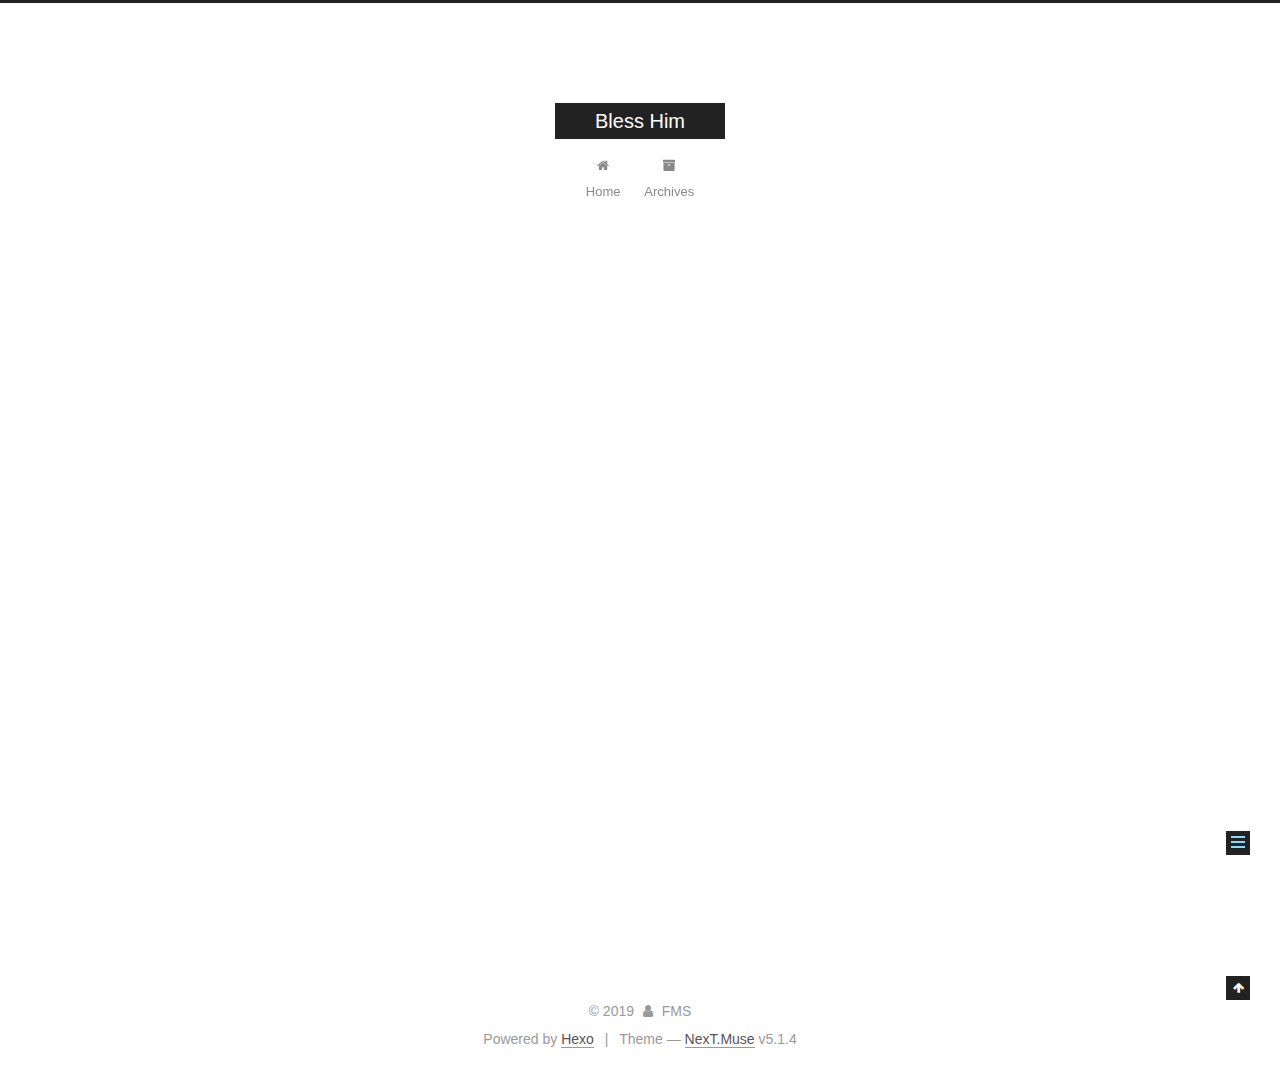
<file: 2018/06/23/Portia交易公证/index.html>
<!DOCTYPE html>



  


<html class="theme-next muse use-motion" lang="">
<head>
  <meta charset="UTF-8"/>
<meta http-equiv="X-UA-Compatible" content="IE=edge" />
<meta name="viewport" content="width=device-width, initial-scale=1, maximum-scale=1"/>
<meta name="theme-color" content="#222">









<meta http-equiv="Cache-Control" content="no-transform" />
<meta http-equiv="Cache-Control" content="no-siteapp" />
















  
  
  <link href="/lib/fancybox/source/jquery.fancybox.css?v=2.1.5" rel="stylesheet" type="text/css" />







<link href="/lib/font-awesome/css/font-awesome.min.css?v=4.6.2" rel="stylesheet" type="text/css" />

<link href="/css/main.css?v=5.1.4" rel="stylesheet" type="text/css" />


  <link rel="apple-touch-icon" sizes="180x180" href="/images/apple-touch-icon-next.png?v=5.1.4">


  <link rel="icon" type="image/png" sizes="32x32" href="/images/favicon-32x32-next.png?v=5.1.4">


  <link rel="icon" type="image/png" sizes="16x16" href="/images/favicon-16x16-next.png?v=5.1.4">


  <link rel="mask-icon" href="/images/logo.svg?v=5.1.4" color="#222">





  <meta name="keywords" content="Hexo, NexT" />










<meta name="description" content="10000 reasons">
<meta property="og:type" content="article">
<meta property="og:title" content="Bless Him">
<meta property="og:url" content="http://yoursite.com/2018/06/23/Portia交易公证/index.html">
<meta property="og:site_name" content="Bless Him">
<meta property="og:description" content="10000 reasons">
<meta property="og:locale" content="default">
<meta property="og:updated_time" content="2018-06-22T17:18:18.845Z">
<meta name="twitter:card" content="summary">
<meta name="twitter:title" content="Bless Him">
<meta name="twitter:description" content="10000 reasons">



<script type="text/javascript" id="hexo.configurations">
  var NexT = window.NexT || {};
  var CONFIG = {
    root: '/',
    scheme: 'Muse',
    version: '5.1.4',
    sidebar: {"position":"left","display":"post","offset":12,"b2t":false,"scrollpercent":false,"onmobile":false},
    fancybox: true,
    tabs: true,
    motion: {"enable":true,"async":false,"transition":{"post_block":"fadeIn","post_header":"slideDownIn","post_body":"slideDownIn","coll_header":"slideLeftIn","sidebar":"slideUpIn"}},
    duoshuo: {
      userId: '0',
      author: 'Author'
    },
    algolia: {
      applicationID: '',
      apiKey: '',
      indexName: '',
      hits: {"per_page":10},
      labels: {"input_placeholder":"Search for Posts","hits_empty":"We didn't find any results for the search: ${query}","hits_stats":"${hits} results found in ${time} ms"}
    }
  };
</script>



  <link rel="canonical" href="http://yoursite.com/2018/06/23/Portia交易公证/"/>





  <title>Bless Him | Bless Him</title>
  








</head>

<body itemscope itemtype="http://schema.org/WebPage" lang="default">

  
  
    
  

  <div class="container sidebar-position-left page-post-detail">
    <div class="headband"></div>

    <header id="header" class="header" itemscope itemtype="http://schema.org/WPHeader">
      <div class="header-inner"><div class="site-brand-wrapper">
  <div class="site-meta ">
    

    <div class="custom-logo-site-title">
      <a href="/"  class="brand" rel="start">
        <span class="logo-line-before"><i></i></span>
        <span class="site-title">Bless Him</span>
        <span class="logo-line-after"><i></i></span>
      </a>
    </div>
      
        <p class="site-subtitle"></p>
      
  </div>

  <div class="site-nav-toggle">
    <button>
      <span class="btn-bar"></span>
      <span class="btn-bar"></span>
      <span class="btn-bar"></span>
    </button>
  </div>
</div>

<nav class="site-nav">
  

  
    <ul id="menu" class="menu">
      
        
        <li class="menu-item menu-item-home">
          <a href="/" rel="section">
            
              <i class="menu-item-icon fa fa-fw fa-home"></i> <br />
            
            Home
          </a>
        </li>
      
        
        <li class="menu-item menu-item-archives">
          <a href="/archives/" rel="section">
            
              <i class="menu-item-icon fa fa-fw fa-archive"></i> <br />
            
            Archives
          </a>
        </li>
      

      
    </ul>
  

  
</nav>



 </div>
    </header>

    <main id="main" class="main">
      <div class="main-inner">
        <div class="content-wrap">
          <div id="content" class="content">
            

  <div id="posts" class="posts-expand">
    

  

  
  
  

  <article class="post post-type-normal" itemscope itemtype="http://schema.org/Article">
  
  
  
  <div class="post-block">
    <link itemprop="mainEntityOfPage" href="http://yoursite.com/2018/06/23/Portia交易公证/">

    <span hidden itemprop="author" itemscope itemtype="http://schema.org/Person">
      <meta itemprop="name" content="FMS">
      <meta itemprop="description" content="">
      <meta itemprop="image" content="/images/avatar.gif">
    </span>

    <span hidden itemprop="publisher" itemscope itemtype="http://schema.org/Organization">
      <meta itemprop="name" content="Bless Him">
    </span>

    
      <header class="post-header">

        
        
          <h1 class="post-title" itemprop="name headline">Bless Him</h1>
        

        <div class="post-meta">
          <span class="post-time">
            
              <span class="post-meta-item-icon">
                <i class="fa fa-calendar-o"></i>
              </span>
              
                <span class="post-meta-item-text">Posted on</span>
              
              <time title="Post created" itemprop="dateCreated datePublished" datetime="2018-06-23T00:57:06+08:00">
                2018-06-23
              </time>
            

            

            
          </span>

          

          
            
          

          
          

          

          

          

        </div>
      </header>
    

    
    
    
    <div class="post-body" itemprop="articleBody">

      
      

      
        <p></p><h1 align="center">10000 reasons</h1><p></p>
<iframe width="1536" height="864" src="https://www.youtube.com/embed/XtwIT8JjddM?list=RDXtwIT8JjddM" frameborder="0" allow="autoplay; encrypted-media" allowfullscreen></iframe>
      
    </div>
    
    
    

    

    

    

    <footer class="post-footer">
      

      
      
      

      

      
      
    </footer>
  </div>
  
  
  
  </article>



    <div class="post-spread">
      
    </div>
  </div>


          </div>
          


          

  



        </div>
        
          
  
  <div class="sidebar-toggle">
    <div class="sidebar-toggle-line-wrap">
      <span class="sidebar-toggle-line sidebar-toggle-line-first"></span>
      <span class="sidebar-toggle-line sidebar-toggle-line-middle"></span>
      <span class="sidebar-toggle-line sidebar-toggle-line-last"></span>
    </div>
  </div>

  <aside id="sidebar" class="sidebar">
    
    <div class="sidebar-inner">

      

      
        <ul class="sidebar-nav motion-element">
          <li class="sidebar-nav-toc sidebar-nav-active" data-target="post-toc-wrap">
            Table of Contents
          </li>
          <li class="sidebar-nav-overview" data-target="site-overview-wrap">
            Overview
          </li>
        </ul>
      

      <section class="site-overview-wrap sidebar-panel">
        <div class="site-overview">
          <div class="site-author motion-element" itemprop="author" itemscope itemtype="http://schema.org/Person">
            
              <p class="site-author-name" itemprop="name">FMS</p>
              <p class="site-description motion-element" itemprop="description"></p>
          </div>

          <nav class="site-state motion-element">

            
              <div class="site-state-item site-state-posts">
              
                <a href="/archives/">
              
                  <span class="site-state-item-count">1</span>
                  <span class="site-state-item-name">posts</span>
                </a>
              </div>
            

            

            

          </nav>

          

          

          
          

          
          

          

        </div>
      </section>

      
      <!--noindex-->
        <section class="post-toc-wrap motion-element sidebar-panel sidebar-panel-active">
          <div class="post-toc">

            
              
            

            
              <div class="post-toc-content"><ol class="nav"><li class="nav-item nav-level-1"><a class="nav-link" href="#undefined"><span class="nav-number">1.</span> <span class="nav-text">10000 reasons</span></a></li></ol></div>
            

          </div>
        </section>
      <!--/noindex-->
      

      

    </div>
  </aside>


        
      </div>
    </main>

    <footer id="footer" class="footer">
      <div class="footer-inner">
        <div class="copyright">&copy; <span itemprop="copyrightYear">2019</span>
  <span class="with-love">
    <i class="fa fa-user"></i>
  </span>
  <span class="author" itemprop="copyrightHolder">FMS</span>

  
</div>


  <div class="powered-by">Powered by <a class="theme-link" target="_blank" href="https://hexo.io">Hexo</a></div>



  <span class="post-meta-divider">|</span>



  <div class="theme-info">Theme &mdash; <a class="theme-link" target="_blank" href="https://github.com/iissnan/hexo-theme-next">NexT.Muse</a> v5.1.4</div>




        







        
      </div>
    </footer>

    
      <div class="back-to-top">
        <i class="fa fa-arrow-up"></i>
        
      </div>
    

    

  </div>

  

<script type="text/javascript">
  if (Object.prototype.toString.call(window.Promise) !== '[object Function]') {
    window.Promise = null;
  }
</script>









  












  
  
    <script type="text/javascript" src="/lib/jquery/index.js?v=2.1.3"></script>
  

  
  
    <script type="text/javascript" src="/lib/fastclick/lib/fastclick.min.js?v=1.0.6"></script>
  

  
  
    <script type="text/javascript" src="/lib/jquery_lazyload/jquery.lazyload.js?v=1.9.7"></script>
  

  
  
    <script type="text/javascript" src="/lib/velocity/velocity.min.js?v=1.2.1"></script>
  

  
  
    <script type="text/javascript" src="/lib/velocity/velocity.ui.min.js?v=1.2.1"></script>
  

  
  
    <script type="text/javascript" src="/lib/fancybox/source/jquery.fancybox.pack.js?v=2.1.5"></script>
  


  


  <script type="text/javascript" src="/js/src/utils.js?v=5.1.4"></script>

  <script type="text/javascript" src="/js/src/motion.js?v=5.1.4"></script>



  
  

  
  <script type="text/javascript" src="/js/src/scrollspy.js?v=5.1.4"></script>
<script type="text/javascript" src="/js/src/post-details.js?v=5.1.4"></script>



  


  <script type="text/javascript" src="/js/src/bootstrap.js?v=5.1.4"></script>



  


  




	





  





  












  





  

  

  

  
  

  

  

  

</body>
</html>
</file>
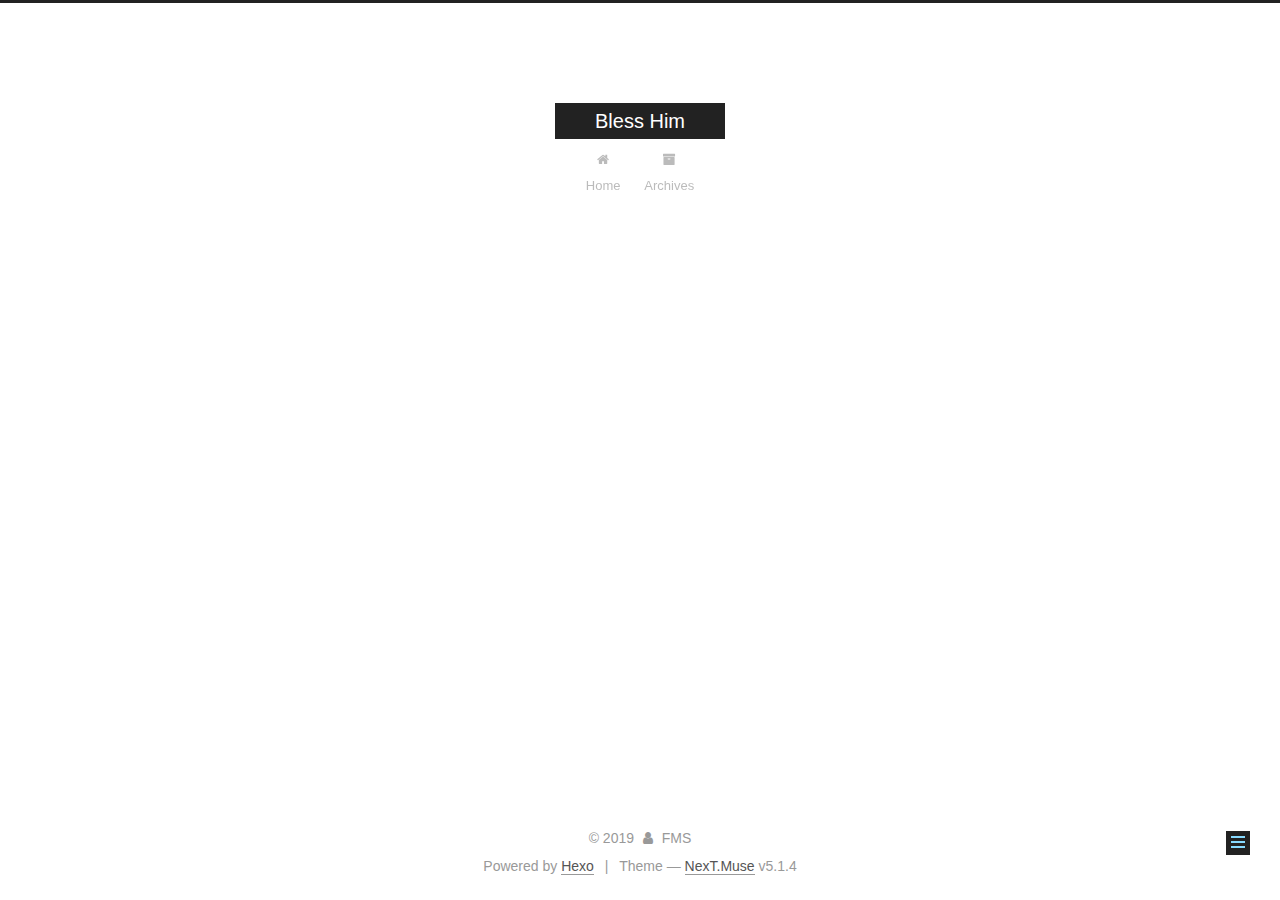
<file: 2019/01/04/测试2019/index.html>
<!DOCTYPE html>



  


<html class="theme-next muse use-motion" lang="">
<head>
  <meta charset="UTF-8"/>
<meta http-equiv="X-UA-Compatible" content="IE=edge" />
<meta name="viewport" content="width=device-width, initial-scale=1, maximum-scale=1"/>
<meta name="theme-color" content="#222">









<meta http-equiv="Cache-Control" content="no-transform" />
<meta http-equiv="Cache-Control" content="no-siteapp" />
















  
  
  <link href="/lib/fancybox/source/jquery.fancybox.css?v=2.1.5" rel="stylesheet" type="text/css" />







<link href="/lib/font-awesome/css/font-awesome.min.css?v=4.6.2" rel="stylesheet" type="text/css" />

<link href="/css/main.css?v=5.1.4" rel="stylesheet" type="text/css" />


  <link rel="apple-touch-icon" sizes="180x180" href="/images/apple-touch-icon-next.png?v=5.1.4">


  <link rel="icon" type="image/png" sizes="32x32" href="/images/favicon-32x32-next.png?v=5.1.4">


  <link rel="icon" type="image/png" sizes="16x16" href="/images/favicon-16x16-next.png?v=5.1.4">


  <link rel="mask-icon" href="/images/logo.svg?v=5.1.4" color="#222">





  <meta name="keywords" content="Hexo, NexT" />










<meta property="og:type" content="article">
<meta property="og:title" content="测试2019">
<meta property="og:url" content="http://yoursite.com/2019/01/04/测试2019/index.html">
<meta property="og:site_name" content="Bless Him">
<meta property="og:locale" content="default">
<meta property="og:updated_time" content="2019-01-04T13:48:19.674Z">
<meta name="twitter:card" content="summary">
<meta name="twitter:title" content="测试2019">



<script type="text/javascript" id="hexo.configurations">
  var NexT = window.NexT || {};
  var CONFIG = {
    root: '/',
    scheme: 'Muse',
    version: '5.1.4',
    sidebar: {"position":"left","display":"post","offset":12,"b2t":false,"scrollpercent":false,"onmobile":false},
    fancybox: true,
    tabs: true,
    motion: {"enable":true,"async":false,"transition":{"post_block":"fadeIn","post_header":"slideDownIn","post_body":"slideDownIn","coll_header":"slideLeftIn","sidebar":"slideUpIn"}},
    duoshuo: {
      userId: '0',
      author: 'Author'
    },
    algolia: {
      applicationID: '',
      apiKey: '',
      indexName: '',
      hits: {"per_page":10},
      labels: {"input_placeholder":"Search for Posts","hits_empty":"We didn't find any results for the search: ${query}","hits_stats":"${hits} results found in ${time} ms"}
    }
  };
</script>



  <link rel="canonical" href="http://yoursite.com/2019/01/04/测试2019/"/>





  <title>测试2019 | Bless Him</title>
  








</head>

<body itemscope itemtype="http://schema.org/WebPage" lang="default">

  
  
    
  

  <div class="container sidebar-position-left page-post-detail">
    <div class="headband"></div>

    <header id="header" class="header" itemscope itemtype="http://schema.org/WPHeader">
      <div class="header-inner"><div class="site-brand-wrapper">
  <div class="site-meta ">
    

    <div class="custom-logo-site-title">
      <a href="/"  class="brand" rel="start">
        <span class="logo-line-before"><i></i></span>
        <span class="site-title">Bless Him</span>
        <span class="logo-line-after"><i></i></span>
      </a>
    </div>
      
        <p class="site-subtitle"></p>
      
  </div>

  <div class="site-nav-toggle">
    <button>
      <span class="btn-bar"></span>
      <span class="btn-bar"></span>
      <span class="btn-bar"></span>
    </button>
  </div>
</div>

<nav class="site-nav">
  

  
    <ul id="menu" class="menu">
      
        
        <li class="menu-item menu-item-home">
          <a href="/" rel="section">
            
              <i class="menu-item-icon fa fa-fw fa-home"></i> <br />
            
            Home
          </a>
        </li>
      
        
        <li class="menu-item menu-item-archives">
          <a href="/archives/" rel="section">
            
              <i class="menu-item-icon fa fa-fw fa-archive"></i> <br />
            
            Archives
          </a>
        </li>
      

      
    </ul>
  

  
</nav>



 </div>
    </header>

    <main id="main" class="main">
      <div class="main-inner">
        <div class="content-wrap">
          <div id="content" class="content">
            

  <div id="posts" class="posts-expand">
    

  

  
  
  

  <article class="post post-type-normal" itemscope itemtype="http://schema.org/Article">
  
  
  
  <div class="post-block">
    <link itemprop="mainEntityOfPage" href="http://yoursite.com/2019/01/04/测试2019/">

    <span hidden itemprop="author" itemscope itemtype="http://schema.org/Person">
      <meta itemprop="name" content="FMS">
      <meta itemprop="description" content="">
      <meta itemprop="image" content="/images/avatar.gif">
    </span>

    <span hidden itemprop="publisher" itemscope itemtype="http://schema.org/Organization">
      <meta itemprop="name" content="Bless Him">
    </span>

    
      <header class="post-header">

        
        
          <h1 class="post-title" itemprop="name headline">测试2019</h1>
        

        <div class="post-meta">
          <span class="post-time">
            
              <span class="post-meta-item-icon">
                <i class="fa fa-calendar-o"></i>
              </span>
              
                <span class="post-meta-item-text">Posted on</span>
              
              <time title="Post created" itemprop="dateCreated datePublished" datetime="2019-01-04T21:48:19+08:00">
                2019-01-04
              </time>
            

            

            
          </span>

          

          
            
          

          
          

          

          

          

        </div>
      </header>
    

    
    
    
    <div class="post-body" itemprop="articleBody">

      
      

      
        
      
    </div>
    
    
    

    

    

    

    <footer class="post-footer">
      

      
      
      

      

      
      
    </footer>
  </div>
  
  
  
  </article>



    <div class="post-spread">
      
    </div>
  </div>


          </div>
          


          

  



        </div>
        
          
  
  <div class="sidebar-toggle">
    <div class="sidebar-toggle-line-wrap">
      <span class="sidebar-toggle-line sidebar-toggle-line-first"></span>
      <span class="sidebar-toggle-line sidebar-toggle-line-middle"></span>
      <span class="sidebar-toggle-line sidebar-toggle-line-last"></span>
    </div>
  </div>

  <aside id="sidebar" class="sidebar">
    
    <div class="sidebar-inner">

      

      

      <section class="site-overview-wrap sidebar-panel sidebar-panel-active">
        <div class="site-overview">
          <div class="site-author motion-element" itemprop="author" itemscope itemtype="http://schema.org/Person">
            
              <p class="site-author-name" itemprop="name">FMS</p>
              <p class="site-description motion-element" itemprop="description"></p>
          </div>

          <nav class="site-state motion-element">

            
              <div class="site-state-item site-state-posts">
              
                <a href="/archives/">
              
                  <span class="site-state-item-count">1</span>
                  <span class="site-state-item-name">posts</span>
                </a>
              </div>
            

            

            

          </nav>

          

          

          
          

          
          

          

        </div>
      </section>

      

      

    </div>
  </aside>


        
      </div>
    </main>

    <footer id="footer" class="footer">
      <div class="footer-inner">
        <div class="copyright">&copy; <span itemprop="copyrightYear">2019</span>
  <span class="with-love">
    <i class="fa fa-user"></i>
  </span>
  <span class="author" itemprop="copyrightHolder">FMS</span>

  
</div>


  <div class="powered-by">Powered by <a class="theme-link" target="_blank" href="https://hexo.io">Hexo</a></div>



  <span class="post-meta-divider">|</span>



  <div class="theme-info">Theme &mdash; <a class="theme-link" target="_blank" href="https://github.com/iissnan/hexo-theme-next">NexT.Muse</a> v5.1.4</div>




        







        
      </div>
    </footer>

    
      <div class="back-to-top">
        <i class="fa fa-arrow-up"></i>
        
      </div>
    

    

  </div>

  

<script type="text/javascript">
  if (Object.prototype.toString.call(window.Promise) !== '[object Function]') {
    window.Promise = null;
  }
</script>









  












  
  
    <script type="text/javascript" src="/lib/jquery/index.js?v=2.1.3"></script>
  

  
  
    <script type="text/javascript" src="/lib/fastclick/lib/fastclick.min.js?v=1.0.6"></script>
  

  
  
    <script type="text/javascript" src="/lib/jquery_lazyload/jquery.lazyload.js?v=1.9.7"></script>
  

  
  
    <script type="text/javascript" src="/lib/velocity/velocity.min.js?v=1.2.1"></script>
  

  
  
    <script type="text/javascript" src="/lib/velocity/velocity.ui.min.js?v=1.2.1"></script>
  

  
  
    <script type="text/javascript" src="/lib/fancybox/source/jquery.fancybox.pack.js?v=2.1.5"></script>
  


  


  <script type="text/javascript" src="/js/src/utils.js?v=5.1.4"></script>

  <script type="text/javascript" src="/js/src/motion.js?v=5.1.4"></script>



  
  

  
  <script type="text/javascript" src="/js/src/scrollspy.js?v=5.1.4"></script>
<script type="text/javascript" src="/js/src/post-details.js?v=5.1.4"></script>



  


  <script type="text/javascript" src="/js/src/bootstrap.js?v=5.1.4"></script>



  


  




	





  





  












  





  

  

  

  
  

  

  

  

</body>
</html>
</file>
<file: css/main.css>
/* normalize.css v3.0.2 | MIT License | git.io/normalize */
html {
  font-family: sans-serif; /* 1 */
  -ms-text-size-adjust: 100%; /* 2 */
  -webkit-text-size-adjust: 100%; /* 2 */
}
body {
  margin: 0;
}
article,
aside,
details,
figcaption,
figure,
footer,
header,
hgroup,
main,
menu,
nav,
section,
summary {
  display: block;
}
audio,
canvas,
progress,
video {
  display: inline-block; /* 1 */
  vertical-align: baseline; /* 2 */
}
audio:not([controls]) {
  display: none;
  height: 0;
}
[hidden],
template {
  display: none;
}
a {
  background-color: transparent;
}
a:active,
a:hover {
  outline: 0;
}
abbr[title] {
  border-bottom: 1px dotted;
}
b,
strong {
  font-weight: bold;
}
dfn {
  font-style: italic;
}
h1 {
  font-size: 2em;
  margin: 0.67em 0;
}
mark {
  background: #ff0;
  color: #000;
}
small {
  font-size: 80%;
}
sub,
sup {
  font-size: 75%;
  line-height: 0;
  position: relative;
  vertical-align: baseline;
}
sup {
  top: -0.5em;
}
sub {
  bottom: -0.25em;
}
img {
  border: 0;
}
svg:not(:root) {
  overflow: hidden;
}
figure {
  margin: 1em 40px;
}
hr {
  -moz-box-sizing: content-box;
  box-sizing: content-box;
  height: 0;
}
pre {
  overflow: auto;
}
code,
kbd,
pre,
samp {
  font-family: monospace, monospace;
  font-size: 1em;
}
button,
input,
optgroup,
select,
textarea {
  color: inherit; /* 1 */
  font: inherit; /* 2 */
  margin: 0; /* 3 */
}
button {
  overflow: visible;
}
button,
select {
  text-transform: none;
}
button,
html input[type="button"],
input[type="reset"],
input[type="submit"] {
  -webkit-appearance: button; /* 2 */
  cursor: pointer; /* 3 */
}
button[disabled],
html input[disabled] {
  cursor: default;
}
button::-moz-focus-inner,
input::-moz-focus-inner {
  border: 0;
  padding: 0;
}
input {
  line-height: normal;
}
input[type="checkbox"],
input[type="radio"] {
  box-sizing: border-box; /* 1 */
  padding: 0; /* 2 */
}
input[type="number"]::-webkit-inner-spin-button,
input[type="number"]::-webkit-outer-spin-button {
  height: auto;
}
input[type="search"] {
  -webkit-appearance: textfield; /* 1 */
  -moz-box-sizing: content-box;
  -webkit-box-sizing: content-box; /* 2 */
  box-sizing: content-box;
}
input[type="search"]::-webkit-search-cancel-button,
input[type="search"]::-webkit-search-decoration {
  -webkit-appearance: none;
}
fieldset {
  border: 1px solid #c0c0c0;
  margin: 0 2px;
  padding: 0.35em 0.625em 0.75em;
}
legend {
  border: 0; /* 1 */
  padding: 0; /* 2 */
}
textarea {
  overflow: auto;
}
optgroup {
  font-weight: bold;
}
table {
  border-collapse: collapse;
  border-spacing: 0;
}
td,
th {
  padding: 0;
}
::selection {
  background: #262a30;
  color: #fff;
}
body {
  position: relative;
  font-family: 'Lato', "PingFang SC", "Microsoft YaHei", sans-serif;
  font-size: 14px;
  line-height: 2;
  color: #555;
  background: #fff;
}
@media (max-width: 767px) {
  body {
    padding-right: 0 !important;
  }
}
@media (min-width: 768px) and (max-width: 991px) {
  body {
    padding-right: 0 !important;
  }
}
@media (min-width: 1600px) {
  body {
    font-size: 16px;
  }
}
h1,
h2,
h3,
h4,
h5,
h6 {
  margin: 0;
  padding: 0;
  font-weight: bold;
  line-height: 1.5;
  font-family: 'Lato', "PingFang SC", "Microsoft YaHei", sans-serif;
}
h2,
h3,
h4,
h5,
h6 {
  margin: 20px 0 15px;
}
h1 {
  font-size: 22px;
}
@media (max-width: 767px) {
  h1 {
    font-size: 18px;
  }
}
h2 {
  font-size: 20px;
}
@media (max-width: 767px) {
  h2 {
    font-size: 16px;
  }
}
h3 {
  font-size: 18px;
}
@media (max-width: 767px) {
  h3 {
    font-size: 14px;
  }
}
h4 {
  font-size: 16px;
}
@media (max-width: 767px) {
  h4 {
    font-size: 12px;
  }
}
h5 {
  font-size: 14px;
}
@media (max-width: 767px) {
  h5 {
    font-size: 10px;
  }
}
h6 {
  font-size: 12px;
}
@media (max-width: 767px) {
  h6 {
    font-size: 8px;
  }
}
p {
  margin: 0 0 20px 0;
}
a {
  color: #555;
  text-decoration: none;
  outline: none;
  border-bottom: 1px solid #999;
  word-wrap: break-word;
}
a:hover {
  color: #222;
  border-bottom-color: #222;
}
blockquote {
  margin: 0;
  padding: 0;
}
img {
  display: block;
  margin: auto;
  max-width: 100%;
  height: auto;
}
hr {
  margin: 40px 0;
  height: 3px;
  border: none;
  background-color: #ddd;
  background-image: repeating-linear-gradient(-45deg, #fff, #fff 4px, transparent 4px, transparent 8px);
}
blockquote {
  padding: 0 15px;
  color: #666;
  border-left: 4px solid #ddd;
}
blockquote cite::before {
  content: "-";
  padding: 0 5px;
}
dt {
  font-weight: 700;
}
dd {
  margin: 0;
  padding: 0;
}
kbd {
  border: 1px solid #ccc;
  border-radius: 0.2em;
  box-shadow: 0.1em 0.1em 0.2em rgba(0,0,0,0.1);
  background-color: #f9f9f9;
  font-family: inherit;
  background-image: -webkit-linear-gradient(top, #eee, #fff, #eee);
  padding: 0.1em 0.3em;
  white-space: nowrap;
}
.text-left {
  text-align: left;
}
.text-center {
  text-align: center;
}
.text-right {
  text-align: right;
}
.text-justify {
  text-align: justify;
}
.text-nowrap {
  white-space: nowrap;
}
.text-lowercase {
  text-transform: lowercase;
}
.text-uppercase {
  text-transform: uppercase;
}
.text-capitalize {
  text-transform: capitalize;
}
.center-block {
  display: block;
  margin-left: auto;
  margin-right: auto;
}
.clearfix:before,
.clearfix:after {
  content: " ";
  display: table;
}
.clearfix:after {
  clear: both;
}
.pullquote {
  width: 45%;
}
.pullquote.left {
  float: left;
  margin-left: 5px;
  margin-right: 10px;
}
.pullquote.right {
  float: right;
  margin-left: 10px;
  margin-right: 5px;
}
.affix.affix.affix {
  position: fixed;
}
.translation {
  margin-top: -20px;
  font-size: 14px;
  color: #999;
}
.scrollbar-measure {
  width: 100px;
  height: 100px;
  overflow: scroll;
  position: absolute;
  top: -9999px;
}
.use-motion .motion-element {
  opacity: 0;
}
table {
  margin: 20px 0;
  width: 100%;
  border-collapse: collapse;
  border-spacing: 0;
  border: 1px solid #ddd;
  font-size: 14px;
  table-layout: fixed;
  word-wrap: break-all;
}
table>tbody>tr:nth-of-type(odd) {
  background-color: #f9f9f9;
}
table>tbody>tr:hover {
  background-color: #f5f5f5;
}
caption,
th,
td {
  padding: 8px;
  text-align: left;
  vertical-align: middle;
  font-weight: normal;
}
th,
td {
  border-bottom: 3px solid #ddd;
  border-right: 1px solid #eee;
}
th {
  padding-bottom: 10px;
  font-weight: 700;
}
td {
  border-bottom-width: 1px;
}
html,
body {
  height: 100%;
}
.container {
  position: relative;
  min-height: 100%;
}
.header-inner {
  margin: 0 auto;
  padding: 100px 0 70px;
  width: 700px;
}
@media (min-width: 1600px) {
  .container .header-inner {
    width: 900px;
  }
}
.main {
  padding-bottom: 150px;
}
.main-inner {
  margin: 0 auto;
  width: 700px;
}
@media (min-width: 1600px) {
  .container .main-inner {
    width: 900px;
  }
}
.footer {
  position: absolute;
  left: 0;
  bottom: 0;
  width: 100%;
  min-height: 50px;
}
.footer-inner {
  box-sizing: border-box;
  margin: 20px auto;
  width: 700px;
}
@media (min-width: 1600px) {
  .container .footer-inner {
    width: 900px;
  }
}
pre,
.highlight {
  overflow: auto;
  margin: 20px 0;
  padding: 0;
  font-size: 13px;
  color: #4d4d4c;
  background: #f7f7f7;
  line-height: 1.6;
}
pre,
code {
  font-family: consolas, Menlo, "PingFang SC", "Microsoft YaHei", monospace;
}
code {
  padding: 2px 4px;
  word-wrap: break-word;
  color: #555;
  background: #eee;
  border-radius: 3px;
  font-size: 13px;
}
pre {
  padding: 10px;
}
pre code {
  padding: 0;
  color: #4d4d4c;
  background: none;
  text-shadow: none;
}
.highlight {
  border-radius: 1px;
}
.highlight pre {
  border: none;
  margin: 0;
  padding: 10px 0;
}
.highlight table {
  margin: 0;
  width: auto;
  border: none;
}
.highlight td {
  border: none;
  padding: 0;
}
.highlight figcaption {
  font-size: 1em;
  color: #4d4d4c;
  line-height: 1em;
  margin-bottom: 1em;
}
.highlight figcaption:before,
.highlight figcaption:after {
  content: " ";
  display: table;
}
.highlight figcaption:after {
  clear: both;
}
.highlight figcaption a {
  float: right;
  color: #4d4d4c;
}
.highlight figcaption a:hover {
  border-bottom-color: #4d4d4c;
}
.highlight .gutter pre {
  padding-left: 10px;
  padding-right: 10px;
  color: #869194;
  text-align: right;
  background-color: #eff2f3;
}
.highlight .code pre {
  width: 100%;
  padding-left: 10px;
  padding-right: 10px;
  background-color: #f7f7f7;
}
.highlight .line {
  height: 20px;
}
.gutter {
  -webkit-user-select: none;
  -moz-user-select: none;
  -ms-user-select: none;
  user-select: none;
}
.gist table {
  width: auto;
}
.gist table td {
  border: none;
}
pre .deletion {
  background: #fdd;
}
pre .addition {
  background: #dfd;
}
pre .meta {
  color: #8959a8;
}
pre .comment {
  color: #8e908c;
}
pre .variable,
pre .attribute,
pre .tag,
pre .regexp,
pre .ruby .constant,
pre .xml .tag .title,
pre .xml .pi,
pre .xml .doctype,
pre .html .doctype,
pre .css .id,
pre .css .class,
pre .css .pseudo {
  color: #c82829;
}
pre .number,
pre .preprocessor,
pre .built_in,
pre .literal,
pre .params,
pre .constant,
pre .command {
  color: #f5871f;
}
pre .ruby .class .title,
pre .css .rules .attribute,
pre .string,
pre .value,
pre .inheritance,
pre .header,
pre .ruby .symbol,
pre .xml .cdata,
pre .special,
pre .number,
pre .formula {
  color: #718c00;
}
pre .title,
pre .css .hexcolor {
  color: #3e999f;
}
pre .function,
pre .python .decorator,
pre .python .title,
pre .ruby .function .title,
pre .ruby .title .keyword,
pre .perl .sub,
pre .javascript .title,
pre .coffeescript .title {
  color: #4271ae;
}
pre .keyword,
pre .javascript .function {
  color: #8959a8;
}
.full-image.full-image.full-image.full-image {
  border: none;
  max-width: 100%;
  width: auto;
  margin: 20px auto 25px;
}
@media (min-width: 992px) {
  .full-image.full-image.full-image.full-image {
    max-width: none;
    width: 110%;
    margin: 25px -5%;
  }
}
.blockquote-center,
.page-home .post-type-quote blockquote,
.page-post-detail .post-type-quote blockquote {
  position: relative;
  margin: 40px 0;
  padding: 0;
  border-left: none;
  text-align: center;
}
.blockquote-center::before,
.page-home .post-type-quote blockquote::before,
.page-post-detail .post-type-quote blockquote::before,
.blockquote-center::after,
.page-home .post-type-quote blockquote::after,
.page-post-detail .post-type-quote blockquote::after {
  position: absolute;
  content: ' ';
  display: block;
  width: 100%;
  height: 24px;
  opacity: 0.2;
  background-repeat: no-repeat;
  background-position: 0 -6px;
  background-size: 22px 22px;
}
.blockquote-center::before,
.page-home .post-type-quote blockquote::before,
.page-post-detail .post-type-quote blockquote::before {
  top: -20px;
  background-image: url("../images/quote-l.svg");
  border-top: 1px solid #ccc;
}
.blockquote-center::after,
.page-home .post-type-quote blockquote::after,
.page-post-detail .post-type-quote blockquote::after {
  bottom: -20px;
  background-image: url("../images/quote-r.svg");
  border-bottom: 1px solid #ccc;
  background-position: 100% 8px;
}
.blockquote-center p,
.page-home .post-type-quote blockquote p,
.page-post-detail .post-type-quote blockquote p,
.blockquote-center div,
.page-home .post-type-quote blockquote div,
.page-post-detail .post-type-quote blockquote div {
  text-align: center;
}
.post .post-body .group-picture img {
  box-sizing: border-box;
  padding: 0 3px;
  border: none;
}
.post .group-picture-row {
  overflow: hidden;
  margin-top: 6px;
}
.post .group-picture-row:first-child {
  margin-top: 0;
}
.post .group-picture-column {
  float: left;
}
.page-post-detail .post-body .group-picture-column {
  float: none;
  margin-top: 10px;
  width: auto !important;
}
.page-post-detail .post-body .group-picture-column img {
  margin: 0 auto;
}
.page-archive .group-picture-container {
  overflow: hidden;
}
.page-archive .group-picture-row {
  float: left;
}
.page-archive .group-picture-row:first-child {
  margin-top: 6px;
}
.page-archive .group-picture-column {
  max-width: 150px;
  max-height: 150px;
}
.post-body .note {
  position: relative;
  padding: 15px;
  margin-bottom: 20px;
  border: 1px solid #eee;
  border-left-width: 5px;
  border-radius: 3px;
}
.post-body .note h2,
.post-body .note h3,
.post-body .note h4,
.post-body .note h5,
.post-body .note h6 {
  margin-top: 0;
  margin-bottom: 0;
  border-bottom: initial;
  padding-top: 0 !important;
}
.post-body .note p:first-child,
.post-body .note ul:first-child,
.post-body .note ol:first-child,
.post-body .note table:first-child,
.post-body .note pre:first-child,
.post-body .note blockquote:first-child {
  margin-top: 0;
}
.post-body .note p:last-child,
.post-body .note ul:last-child,
.post-body .note ol:last-child,
.post-body .note table:last-child,
.post-body .note pre:last-child,
.post-body .note blockquote:last-child {
  margin-bottom: 0;
}
.post-body .note.default {
  border-left-color: #777;
}
.post-body .note.default h2,
.post-body .note.default h3,
.post-body .note.default h4,
.post-body .note.default h5,
.post-body .note.default h6 {
  color: #777;
}
.post-body .note.primary {
  border-left-color: #6f42c1;
}
.post-body .note.primary h2,
.post-body .note.primary h3,
.post-body .note.primary h4,
.post-body .note.primary h5,
.post-body .note.primary h6 {
  color: #6f42c1;
}
.post-body .note.info {
  border-left-color: #428bca;
}
.post-body .note.info h2,
.post-body .note.info h3,
.post-body .note.info h4,
.post-body .note.info h5,
.post-body .note.info h6 {
  color: #428bca;
}
.post-body .note.success {
  border-left-color: #5cb85c;
}
.post-body .note.success h2,
.post-body .note.success h3,
.post-body .note.success h4,
.post-body .note.success h5,
.post-body .note.success h6 {
  color: #5cb85c;
}
.post-body .note.warning {
  border-left-color: #f0ad4e;
}
.post-body .note.warning h2,
.post-body .note.warning h3,
.post-body .note.warning h4,
.post-body .note.warning h5,
.post-body .note.warning h6 {
  color: #f0ad4e;
}
.post-body .note.danger {
  border-left-color: #d9534f;
}
.post-body .note.danger h2,
.post-body .note.danger h3,
.post-body .note.danger h4,
.post-body .note.danger h5,
.post-body .note.danger h6 {
  color: #d9534f;
}
.post-body .label {
  display: inline;
  padding: 0 2px;
  white-space: nowrap;
}
.post-body .label.default {
  background-color: #f0f0f0;
}
.post-body .label.primary {
  background-color: #efe6f7;
}
.post-body .label.info {
  background-color: #e5f2f8;
}
.post-body .label.success {
  background-color: #e7f4e9;
}
.post-body .label.warning {
  background-color: #fcf6e1;
}
.post-body .label.danger {
  background-color: #fae8eb;
}
.post-body .tabs {
  position: relative;
  display: block;
  margin-bottom: 20px;
  padding-top: 10px;
}
.post-body .tabs ul.nav-tabs {
  margin: 0;
  padding: 0;
  display: flex;
  margin-bottom: -1px;
}
@media (max-width: 413px) {
  .post-body .tabs ul.nav-tabs {
    display: block;
    margin-bottom: 5px;
  }
}
.post-body .tabs ul.nav-tabs li.tab {
  list-style-type: none !important;
  margin: 0 0.25em 0 0;
  border-top: 3px solid transparent;
  border-left: 1px solid transparent;
  border-right: 1px solid transparent;
}
@media (max-width: 413px) {
  .post-body .tabs ul.nav-tabs li.tab {
    margin: initial;
    border-top: 1px solid transparent;
    border-left: 3px solid transparent;
    border-right: 1px solid transparent;
    border-bottom: 1px solid transparent;
  }
}
.post-body .tabs ul.nav-tabs li.tab a {
  outline: 0;
  border-bottom: initial;
  display: block;
  line-height: 1.8em;
  padding: 0.25em 0.75em;
  transition-duration: 0.2s;
  transition-timing-function: ease-out;
  transition-delay: 0s;
}
.post-body .tabs ul.nav-tabs li.tab a i {
  width: 1.285714285714286em;
}
.post-body .tabs ul.nav-tabs li.tab.active {
  border-top: 3px solid #fc6423;
  border-left: 1px solid #ddd;
  border-right: 1px solid #ddd;
  background-color: #fff;
}
@media (max-width: 413px) {
  .post-body .tabs ul.nav-tabs li.tab.active {
    border-top: 1px solid #ddd;
    border-left: 3px solid #fc6423;
    border-right: 1px solid #ddd;
    border-bottom: 1px solid #ddd;
  }
}
.post-body .tabs ul.nav-tabs li.tab.active a {
  cursor: default;
  color: #555;
}
.post-body .tabs .tab-content {
  background-color: #fff;
}
.post-body .tabs .tab-content .tab-pane {
  border: 1px solid #ddd;
  padding: 20px 20px 0 20px;
}
.post-body .tabs .tab-content .tab-pane:not(.active) {
  display: none !important;
}
.post-body .tabs .tab-content .tab-pane.active {
  display: block !important;
}
.btn {
  display: inline-block;
  padding: 0 20px;
  font-size: 14px;
  color: #fff;
  background: #222;
  border: 2px solid #222;
  text-decoration: none;
  border-radius: 0;
  transition-property: background-color;
  transition-duration: 0.2s;
  transition-timing-function: ease-in-out;
  transition-delay: 0s;
  line-height: 2;
}
.btn:hover {
  border-color: #222;
  color: #222;
  background: #fff;
}
.btn +.btn {
  margin: 0 0 8px 8px;
}
.btn .fa-fw {
  width: 1.285714285714286em;
  text-align: left;
}
.btn-bar {
  display: block;
  width: 22px;
  height: 2px;
  background: #555;
  border-radius: 1px;
}
.btn-bar+.btn-bar {
  margin-top: 4px;
}
.pagination {
  margin: 120px 0 40px;
  text-align: center;
  border-top: 1px solid #eee;
}
.page-number-basic,
.pagination .prev,
.pagination .next,
.pagination .page-number,
.pagination .space {
  display: inline-block;
  position: relative;
  top: -1px;
  margin: 0 10px;
  padding: 0 11px;
}
@media (max-width: 767px) {
  .page-number-basic,
  .pagination .prev,
  .pagination .next,
  .pagination .page-number,
  .pagination .space {
    margin: 0 5px;
  }
}
.pagination .prev,
.pagination .next,
.pagination .page-number {
  border-bottom: 0;
  border-top: 1px solid #eee;
  transition-property: border-color;
  transition-duration: 0.2s;
  transition-timing-function: ease-in-out;
  transition-delay: 0s;
}
.pagination .prev:hover,
.pagination .next:hover,
.pagination .page-number:hover {
  border-top-color: #222;
}
.pagination .space {
  padding: 0;
  margin: 0;
}
.pagination .prev {
  margin-left: 0;
}
.pagination .next {
  margin-right: 0;
}
.pagination .page-number.current {
  color: #fff;
  background: #ccc;
  border-top-color: #ccc;
}
@media (max-width: 767px) {
  .pagination {
    border-top: none;
  }
  .pagination .prev,
  .pagination .next,
  .pagination .page-number {
    margin-bottom: 10px;
    border-top: 0;
    border-bottom: 1px solid #eee;
    padding: 0 10px;
  }
  .pagination .prev:hover,
  .pagination .next:hover,
  .pagination .page-number:hover {
    border-bottom-color: #222;
  }
}
.comments {
  margin: 60px 20px 0;
}
.tag-cloud {
  text-align: center;
}
.tag-cloud a {
  display: inline-block;
  margin: 10px;
}
.back-to-top {
  box-sizing: border-box;
  position: fixed;
  bottom: -100px;
  right: 30px;
  z-index: 1050;
  padding: 0 6px;
  width: 24px;
  background: #222;
  font-size: 12px;
  opacity: 1;
  color: #fff;
  cursor: pointer;
  text-align: center;
  -webkit-transform: translateZ(0);
  transition-property: bottom;
  transition-duration: 0.2s;
  transition-timing-function: ease-in-out;
  transition-delay: 0s;
}
@media (min-width: 768px) and (max-width: 991px) {
  .back-to-top {
    display: none !important;
  }
}
@media (max-width: 767px) {
  .back-to-top {
    display: none !important;
  }
}
.back-to-top.back-to-top-on {
  bottom: 19px;
}
.header {
  background: transparent;
}
.header-inner {
  position: relative;
}
.headband {
  height: 3px;
  background: #222;
}
.site-meta {
  margin: 0;
  text-align: center;
}
@media (max-width: 767px) {
  .site-meta {
    text-align: center;
  }
}
.brand {
  position: relative;
  display: inline-block;
  padding: 0 40px;
  color: #fff;
  background: #222;
  border-bottom: none;
}
.brand:hover {
  color: #fff;
}
.logo {
  display: inline-block;
  margin-right: 5px;
  line-height: 36px;
  vertical-align: top;
}
.site-title {
  display: inline-block;
  vertical-align: top;
  line-height: 36px;
  font-size: 20px;
  font-weight: normal;
  font-family: 'Lato', "PingFang SC", "Microsoft YaHei", sans-serif;
}
.site-subtitle {
  margin-top: 10px;
  font-size: 13px;
  color: #999;
}
.use-motion .brand {
  opacity: 0;
}
.use-motion .logo,
.use-motion .site-title,
.use-motion .site-subtitle {
  opacity: 0;
  position: relative;
  top: -10px;
}
.site-nav-toggle {
  display: none;
  position: absolute;
  top: 10px;
  left: 10px;
}
@media (max-width: 767px) {
  .site-nav-toggle {
    display: block;
  }
}
.site-nav-toggle button {
  margin-top: 2px;
  padding: 9px 10px;
  background: transparent;
  border: none;
}
@media (max-width: 767px) {
  .site-nav {
    display: none;
    margin: 0 -10px;
    padding: 0 10px;
    clear: both;
    border-top: 1px solid #ddd;
  }
}
@media (min-width: 768px) and (max-width: 991px) {
  .site-nav {
    display: block !important;
  }
}
@media (min-width: 992px) {
  .site-nav {
    display: block !important;
  }
}
.menu {
  margin-top: 20px;
  padding-left: 0;
  text-align: center;
}
.menu .menu-item {
  display: inline-block;
  margin: 0 10px;
  list-style: none;
}
@media screen and (max-width: 767px) {
  .menu .menu-item {
    margin-top: 10px;
  }
}
.menu .menu-item a {
  display: block;
  font-size: 13px;
  line-height: inherit;
  border-bottom: 1px solid transparent;
  transition-property: border-color;
  transition-duration: 0.2s;
  transition-timing-function: ease-in-out;
  transition-delay: 0s;
}
.menu .menu-item a:hover {
  border-bottom-color: #222;
}
.menu .menu-item .fa {
  margin-right: 5px;
}
.use-motion .menu-item {
  opacity: 0;
}
.post-body {
  font-family: 'Lato', "PingFang SC", "Microsoft YaHei", sans-serif;
}
@media (max-width: 767px) {
  .post-body {
    word-break: break-word;
  }
}
.post-body .fancybox img {
  display: block !important;
  margin: 0 auto;
  cursor: pointer;
  cursor: zoom-in;
  cursor: -webkit-zoom-in;
}
.post-body .image-caption,
.post-body .figure .caption {
  margin: -20px auto 15px;
  text-align: center;
  font-size: 14px;
  color: #999;
  font-weight: bold;
  line-height: 1;
}
.post-sticky-flag {
  display: inline-block;
  font-size: 16px;
  -ms-transform: rotate(30deg);
  -webkit-transform: rotate(30deg);
  -moz-transform: rotate(30deg);
  -ms-transform: rotate(30deg);
  -o-transform: rotate(30deg);
  transform: rotate(30deg);
}
.use-motion .post-block,
.use-motion .pagination,
.use-motion .comments {
  opacity: 0;
}
.use-motion .post-header {
  opacity: 0;
}
.use-motion .post-body {
  opacity: 0;
}
.use-motion .collection-title {
  opacity: 0;
}
.posts-expand {
  padding-top: 40px;
}
@media (max-width: 767px) {
  .posts-expand {
    margin: 0 20px;
  }
  .post-body pre .gutter pre {
    padding-right: 10px;
  }
  .post-body .highlight {
    margin-left: 0px;
    margin-right: 0px;
    padding: 0;
  }
  .post-body .highlight .gutter pre {
    padding-right: 10px;
  }
}
@media (min-width: 992px) {
  .posts-expand .post-body {
    text-align: justify;
  }
}
.posts-expand .post-body h2,
.posts-expand .post-body h3,
.posts-expand .post-body h4,
.posts-expand .post-body h5,
.posts-expand .post-body h6 {
  padding-top: 10px;
}
.posts-expand .post-body h2 .header-anchor,
.posts-expand .post-body h3 .header-anchor,
.posts-expand .post-body h4 .header-anchor,
.posts-expand .post-body h5 .header-anchor,
.posts-expand .post-body h6 .header-anchor {
  float: right;
  margin-left: 10px;
  color: #ccc;
  border-bottom-style: none;
  visibility: hidden;
}
.posts-expand .post-body h2 .header-anchor:hover,
.posts-expand .post-body h3 .header-anchor:hover,
.posts-expand .post-body h4 .header-anchor:hover,
.posts-expand .post-body h5 .header-anchor:hover,
.posts-expand .post-body h6 .header-anchor:hover {
  color: inherit;
}
.posts-expand .post-body h2:hover .header-anchor,
.posts-expand .post-body h3:hover .header-anchor,
.posts-expand .post-body h4:hover .header-anchor,
.posts-expand .post-body h5:hover .header-anchor,
.posts-expand .post-body h6:hover .header-anchor {
  visibility: visible;
}
.posts-expand .post-body ul li {
  list-style: circle;
}
.posts-expand .post-body img {
  box-sizing: border-box;
  margin: auto;
  padding: 3px;
  border: 1px solid #ddd;
}
.posts-expand .post-body .fancybox img {
  margin: 0 auto 25px;
}
@media (max-width: 767px) {
  .posts-collapse {
    margin: 0 20px;
  }
  .posts-collapse .post-title,
  .posts-collapse .post-meta {
    display: block;
    width: auto;
    text-align: left;
  }
}
.posts-collapse {
  position: relative;
  z-index: 1010;
  margin-left: 55px;
}
.posts-collapse::after {
  content: " ";
  position: absolute;
  top: 20px;
  left: 0;
  margin-left: -2px;
  width: 4px;
  height: 100%;
  background: #f5f5f5;
  z-index: -1;
}
@media (max-width: 767px) {
  .posts-collapse {
    margin: 0 20px;
  }
}
.posts-collapse .collection-title {
  position: relative;
  margin: 60px 0;
}
.posts-collapse .collection-title h1,
.posts-collapse .collection-title h2 {
  margin-left: 20px;
}
.posts-collapse .collection-title small {
  color: #bbb;
  margin-left: 5px;
}
.posts-collapse .collection-title::before {
  content: " ";
  position: absolute;
  left: 0;
  top: 50%;
  margin-left: -4px;
  margin-top: -4px;
  width: 8px;
  height: 8px;
  background: #bbb;
  border-radius: 50%;
}
.posts-collapse .post {
  margin: 30px 0;
}
.posts-collapse .post-header {
  position: relative;
  transition-duration: 0.2s;
  transition-timing-function: ease-in-out;
  transition-delay: 0s;
  transition-property: border;
  border-bottom: 1px dashed #ccc;
}
.posts-collapse .post-header::before {
  content: " ";
  position: absolute;
  left: 0;
  top: 12px;
  width: 6px;
  height: 6px;
  margin-left: -4px;
  background: #bbb;
  border-radius: 50%;
  border: 1px solid #fff;
  transition-duration: 0.2s;
  transition-timing-function: ease-in-out;
  transition-delay: 0s;
  transition-property: background;
}
.posts-collapse .post-header:hover {
  border-bottom-color: #666;
}
.posts-collapse .post-header:hover::before {
  background: #222;
}
.posts-collapse .post-meta {
  position: absolute;
  font-size: 12px;
  left: 20px;
  top: 5px;
}
.posts-collapse .post-comments-count {
  display: none;
}
.posts-collapse .post-title {
  margin-left: 60px;
  font-size: 16px;
  font-weight: normal;
  line-height: inherit;
}
.posts-collapse .post-title::after {
  margin-left: 3px;
  opacity: 0.6;
}
.posts-collapse .post-title a {
  color: #666;
  border-bottom: none;
}
.page-home .post-type-quote .post-header,
.page-post-detail .post-type-quote .post-header,
.page-home .post-type-quote .post-tags,
.page-post-detail .post-type-quote .post-tags {
  display: none;
}
.posts-expand .post-title {
  text-align: center;
  word-break: break-word;
  font-weight: 400;
}
.posts-expand .post-title-link {
  display: inline-block;
  position: relative;
  color: #555;
  border-bottom: none;
  line-height: 1.2;
  vertical-align: top;
}
.posts-expand .post-title-link::before {
  content: "";
  position: absolute;
  width: 100%;
  height: 2px;
  bottom: 0;
  left: 0;
  background-color: #000;
  visibility: hidden;
  -webkit-transform: scaleX(0);
  -moz-transform: scaleX(0);
  -ms-transform: scaleX(0);
  -o-transform: scaleX(0);
  transform: scaleX(0);
  transition-duration: 0.2s;
  transition-timing-function: ease-in-out;
  transition-delay: 0s;
}
.posts-expand .post-title-link:hover::before {
  visibility: visible;
  -webkit-transform: scaleX(1);
  -moz-transform: scaleX(1);
  -ms-transform: scaleX(1);
  -o-transform: scaleX(1);
  transform: scaleX(1);
}
.posts-expand .post-title-link .fa {
  font-size: 16px;
}
.posts-expand .post-meta {
  margin: 3px 0 60px 0;
  color: #999;
  font-family: 'Lato', "PingFang SC", "Microsoft YaHei", sans-serif;
  font-size: 12px;
  text-align: center;
}
.posts-expand .post-meta .post-category-list {
  display: inline-block;
  margin: 0;
  padding: 3px;
}
.posts-expand .post-meta .post-category-list-link {
  color: #999;
}
.posts-expand .post-meta .post-description {
  font-size: 14px;
  margin-top: 2px;
}
.post-meta-divider {
  margin: 0 0.5em;
}
.post-meta-item-icon {
  margin-right: 3px;
}
@media (min-width: 768px) and (max-width: 991px) {
  .post-meta-item-icon {
    display: inline-block;
  }
}
@media (max-width: 767px) {
  .post-meta-item-icon {
    display: inline-block;
  }
}
@media (min-width: 768px) and (max-width: 991px) {
  .post-meta-item-text {
    display: none;
  }
}
@media (max-width: 767px) {
  .post-meta-item-text {
    display: none;
  }
}
@media (max-width: 767px) {
  .posts-expand .post-comments-count {
    display: none;
  }
}
.post-button {
  margin-top: 40px;
}
.posts-expand .post-tags {
  margin-top: 40px;
  text-align: center;
}
.posts-expand .post-tags a {
  display: inline-block;
  margin-right: 10px;
  font-size: 13px;
}
.post-nav {
  display: table;
  margin-top: 15px;
  width: 100%;
  border-top: 1px solid #eee;
}
.post-nav-divider {
  display: table-cell;
  width: 10%;
}
.post-nav-item {
  display: table-cell;
  padding: 10px 0 0 0;
  width: 45%;
  vertical-align: top;
}
.post-nav-item a {
  position: relative;
  display: block;
  line-height: 25px;
  font-size: 14px;
  color: #555;
  border-bottom: none;
}
.post-nav-item a:hover {
  color: #222;
  border-bottom: none;
}
.post-nav-item a:active {
  top: 2px;
}
.post-nav-item .fa {
  position: absolute;
  top: 8px;
  left: 0;
  font-size: 12px;
}
.post-nav-next a {
  padding-left: 15px;
}
.post-nav-prev {
  text-align: right;
}
.post-nav-prev a {
  padding-right: 15px;
}
.post-nav-prev .fa {
  right: 0;
  left: auto;
}
.posts-expand .post-eof {
  display: block;
  margin: 80px auto 60px;
  width: 8%;
  height: 1px;
  background: #ccc;
  text-align: center;
}
.post:last-child .post-eof.post-eof.post-eof {
  display: none;
}
.post-gallery {
  display: table;
  table-layout: fixed;
  width: 100%;
  border-collapse: separate;
}
.post-gallery-row {
  display: table-row;
}
.post-gallery .post-gallery-img {
  display: table-cell;
  text-align: center;
  vertical-align: middle;
  border: none;
}
.post-gallery .post-gallery-img img {
  max-width: 100%;
  max-height: 100%;
  border: none;
}
.fancybox-close,
.fancybox-close:hover {
  border: none;
}
.rtl.post-body p,
.rtl.post-body a,
.rtl.post-body h1,
.rtl.post-body h2,
.rtl.post-body h3,
.rtl.post-body h4,
.rtl.post-body h5,
.rtl.post-body h6,
.rtl.post-body li,
.rtl.post-body ul,
.rtl.post-body ol {
  direction: rtl;
  font-family: UKIJ Ekran;
}
.rtl.post-title {
  font-family: UKIJ Ekran;
}
.sidebar {
  position: fixed;
  right: 0;
  top: 0;
  bottom: 0;
  width: 0;
  z-index: 1040;
  box-shadow: inset 0 2px 6px #000;
  background: #222;
  -webkit-transform: translateZ(0);
}
.sidebar a {
  color: #999;
  border-bottom-color: #555;
}
.sidebar a:hover {
  color: #eee;
}
@media (min-width: 768px) and (max-width: 991px) {
  .sidebar {
    display: none !important;
  }
}
@media (max-width: 767px) {
  .sidebar {
    display: none !important;
  }
}
.sidebar-inner {
  position: relative;
  padding: 20px 10px;
  color: #999;
  text-align: center;
}
.site-overview-wrap {
  overflow: hidden;
}
.site-overview {
  overflow-y: auto;
  overflow-x: hidden;
}
.sidebar-toggle {
  position: fixed;
  right: 30px;
  bottom: 45px;
  width: 14px;
  height: 14px;
  padding: 5px;
  background: #222;
  line-height: 0;
  z-index: 1050;
  cursor: pointer;
  -webkit-transform: translateZ(0);
}
@media (min-width: 768px) and (max-width: 991px) {
  .sidebar-toggle {
    display: none !important;
  }
}
@media (max-width: 767px) {
  .sidebar-toggle {
    display: none !important;
  }
}
.sidebar-toggle-line {
  position: relative;
  display: inline-block;
  vertical-align: top;
  height: 2px;
  width: 100%;
  background: #fff;
  margin-top: 3px;
}
.sidebar-toggle-line:first-child {
  margin-top: 0;
}
.site-author-image {
  display: block;
  margin: 0 auto;
  padding: 2px;
  max-width: 96px;
  height: auto;
  border: 2px solid #333;
}
.site-author-name {
  margin: 5px 0 0;
  text-align: center;
  color: #f5f5f5;
  font-weight: normal;
}
.site-description {
  margin-top: 5px;
  text-align: center;
  font-size: 14px;
  color: #999;
}
.site-state {
  overflow: hidden;
  line-height: 1.4;
  white-space: nowrap;
  text-align: center;
}
.site-state-item {
  display: inline-block;
  padding: 0 15px;
  border-left: 1px solid #333;
}
.site-state-item:first-child {
  border-left: none;
}
.site-state-item a {
  border-bottom: none;
}
.site-state-item-count {
  display: block;
  text-align: center;
  color: inherit;
  font-weight: 600;
  font-size: 18px;
}
.site-state-item-name {
  font-size: 13px;
  color: inherit;
}
.feed-link {
  margin-top: 20px;
}
.feed-link a {
  display: inline-block;
  padding: 0 15px;
  color: #fc6423;
  border: 1px solid #fc6423;
  border-radius: 4px;
}
.feed-link a i {
  color: #fc6423;
  font-size: 14px;
}
.feed-link a:hover {
  color: #fff;
  background: #fc6423;
}
.feed-link a:hover i {
  color: #fff;
}
.links-of-author {
  margin-top: 20px;
}
.links-of-author a {
  display: inline-block;
  vertical-align: middle;
  margin-right: 10px;
  margin-bottom: 10px;
  border-bottom-color: #555;
  font-size: 13px;
}
.links-of-author a:before {
  display: inline-block;
  vertical-align: middle;
  margin-right: 3px;
  content: " ";
  width: 4px;
  height: 4px;
  border-radius: 50%;
  background: #ff46ff;
}
.links-of-blogroll {
  font-size: 13px;
}
.links-of-blogroll-title {
  margin-top: 20px;
  font-size: 14px;
  font-weight: 600;
}
.links-of-blogroll-list {
  margin: 0;
  padding: 0;
  list-style: none;
}
.links-of-blogroll-item {
  padding: 2px 10px;
}
.links-of-blogroll-item a {
  max-width: 280px;
  box-sizing: border-box;
  display: inline-block;
  overflow: hidden;
  white-space: nowrap;
  text-overflow: ellipsis;
}
.sidebar-nav {
  margin: 0 0 20px;
  padding-left: 0;
}
.sidebar-nav li {
  display: inline-block;
  cursor: pointer;
  border-bottom: 1px solid transparent;
  font-size: 14px;
  color: #555;
}
.sidebar-nav li:hover {
  color: #f5f5f5;
}
.page-post-detail .sidebar-nav-toc {
  padding: 0 5px;
}
.page-post-detail .sidebar-nav-overview {
  margin-left: 10px;
}
.sidebar-nav .sidebar-nav-active {
  color: #87daff;
  border-bottom-color: #87daff;
}
.sidebar-nav .sidebar-nav-active:hover {
  color: #87daff;
}
.sidebar-panel {
  display: none;
}
.sidebar-panel-active {
  display: block;
}
.post-toc-empty {
  font-size: 14px;
  color: #666;
}
.post-toc-wrap {
  overflow: hidden;
}
.post-toc {
  overflow: auto;
}
.post-toc ol {
  margin: 0;
  padding: 0 2px 5px 10px;
  text-align: left;
  list-style: none;
  font-size: 14px;
}
.post-toc ol > ol {
  padding-left: 0;
}
.post-toc ol a {
  transition-duration: 0.2s;
  transition-timing-function: ease-in-out;
  transition-delay: 0s;
  transition-property: all;
  color: #999;
  border-bottom-color: #555;
}
.post-toc ol a:hover {
  color: #ccc;
  border-bottom-color: #ccc;
}
.post-toc .nav-item {
  overflow: hidden;
  text-overflow: ellipsis;
  text-align: justify;
  white-space: nowrap;
  line-height: 1.8;
}
.post-toc .nav .nav-child {
  display: none;
}
.post-toc .nav .active > .nav-child {
  display: block;
}
.post-toc .nav .active-current > .nav-child {
  display: block;
}
.post-toc .nav .active-current > .nav-child > .nav-item {
  display: block;
}
.post-toc .nav .active > a {
  color: #87daff;
  border-bottom-color: #87daff;
}
.post-toc .nav .active-current > a {
  color: #87daff;
}
.post-toc .nav .active-current > a:hover {
  color: #87daff;
}
.footer {
  font-size: 14px;
  color: #999;
}
.footer img {
  border: none;
}
.footer-inner {
  text-align: center;
}
.with-love {
  display: inline-block;
  margin: 0 5px;
}
.powered-by,
.theme-info {
  display: inline-block;
}
.cc-license {
  margin-top: 10px;
  text-align: center;
}
.cc-license .cc-opacity {
  opacity: 0.7;
  border-bottom: none;
}
.cc-license .cc-opacity:hover {
  opacity: 0.9;
}
.cc-license img {
  display: inline-block;
}
.theme-next #ds-thread #ds-reset {
  color: #555;
}
.theme-next #ds-thread #ds-reset .ds-replybox {
  margin-bottom: 30px;
}
.theme-next #ds-thread #ds-reset .ds-replybox .ds-avatar,
.theme-next #ds-reset .ds-avatar img {
  box-shadow: none;
}
.theme-next #ds-thread #ds-reset .ds-textarea-wrapper {
  border-color: #c7d4e1;
  background: none;
  border-top-right-radius: 3px;
  border-top-left-radius: 3px;
}
.theme-next #ds-thread #ds-reset .ds-textarea-wrapper textarea {
  height: 60px;
}
.theme-next #ds-reset .ds-rounded-top {
  border-radius: 0;
}
.theme-next #ds-thread #ds-reset .ds-post-toolbar {
  box-sizing: border-box;
  border: 1px solid #c7d4e1;
  background: #f6f8fa;
}
.theme-next #ds-thread #ds-reset .ds-post-options {
  height: 40px;
  border: none;
  background: none;
}
.theme-next #ds-thread #ds-reset .ds-toolbar-buttons {
  top: 11px;
}
.theme-next #ds-thread #ds-reset .ds-sync {
  top: 5px;
}
.theme-next #ds-thread #ds-reset .ds-post-button {
  top: 4px;
  right: 5px;
  width: 90px;
  height: 30px;
  border: 1px solid #c5ced7;
  border-radius: 3px;
  background-image: linear-gradient(#fbfbfc, #f5f7f9);
  color: #60676d;
}
.theme-next #ds-thread #ds-reset .ds-post-button:hover {
  background-position: 0 -30px;
  color: #60676d;
}
.theme-next #ds-thread #ds-reset .ds-comments-info {
  padding: 10px 0;
}
.theme-next #ds-thread #ds-reset .ds-sort {
  display: none;
}
.theme-next #ds-thread #ds-reset li.ds-tab a.ds-current {
  border: none;
  background: #f6f8fa;
  color: #60676d;
}
.theme-next #ds-thread #ds-reset li.ds-tab a.ds-current:hover {
  background-color: #e9f0f7;
  color: #60676d;
}
.theme-next #ds-thread #ds-reset li.ds-tab a {
  border-radius: 2px;
  padding: 5px;
}
.theme-next #ds-thread #ds-reset .ds-login-buttons p {
  color: #999;
  line-height: 36px;
}
.theme-next #ds-thread #ds-reset .ds-login-buttons .ds-service-list li {
  height: 28px;
}
.theme-next #ds-thread #ds-reset .ds-service-list a {
  background: none;
  padding: 5px;
  border: 1px solid;
  border-radius: 3px;
  text-align: center;
}
.theme-next #ds-thread #ds-reset .ds-service-list a:hover {
  color: #fff;
  background: #666;
}
.theme-next #ds-thread #ds-reset .ds-service-list .ds-weibo {
  color: #fc9b00;
  border-color: #fc9b00;
}
.theme-next #ds-thread #ds-reset .ds-service-list .ds-weibo:hover {
  background: #fc9b00;
}
.theme-next #ds-thread #ds-reset .ds-service-list .ds-qq {
  color: #60a3ec;
  border-color: #60a3ec;
}
.theme-next #ds-thread #ds-reset .ds-service-list .ds-qq:hover {
  background: #60a3ec;
}
.theme-next #ds-thread #ds-reset .ds-service-list .ds-renren {
  color: #2e7ac4;
  border-color: #2e7ac4;
}
.theme-next #ds-thread #ds-reset .ds-service-list .ds-renren:hover {
  background: #2e7ac4;
}
.theme-next #ds-thread #ds-reset .ds-service-list .ds-douban {
  color: #37994c;
  border-color: #37994c;
}
.theme-next #ds-thread #ds-reset .ds-service-list .ds-douban:hover {
  background: #37994c;
}
.theme-next #ds-thread #ds-reset .ds-service-list .ds-kaixin {
  color: #fef20d;
  border-color: #fef20d;
}
.theme-next #ds-thread #ds-reset .ds-service-list .ds-kaixin:hover {
  background: #fef20d;
}
.theme-next #ds-thread #ds-reset .ds-service-list .ds-netease {
  color: #f00;
  border-color: #f00;
}
.theme-next #ds-thread #ds-reset .ds-service-list .ds-netease:hover {
  background: #f00;
}
.theme-next #ds-thread #ds-reset .ds-service-list .ds-sohu {
  color: #ffcb05;
  border-color: #ffcb05;
}
.theme-next #ds-thread #ds-reset .ds-service-list .ds-sohu:hover {
  background: #ffcb05;
}
.theme-next #ds-thread #ds-reset .ds-service-list .ds-baidu {
  color: #2831e0;
  border-color: #2831e0;
}
.theme-next #ds-thread #ds-reset .ds-service-list .ds-baidu:hover {
  background: #2831e0;
}
.theme-next #ds-thread #ds-reset .ds-service-list .ds-google {
  color: #166bec;
  border-color: #166bec;
}
.theme-next #ds-thread #ds-reset .ds-service-list .ds-google:hover {
  background: #166bec;
}
.theme-next #ds-thread #ds-reset .ds-service-list .ds-weixin {
  color: #00ce0d;
  border-color: #00ce0d;
}
.theme-next #ds-thread #ds-reset .ds-service-list .ds-weixin:hover {
  background: #00ce0d;
}
.theme-next #ds-thread #ds-reset .ds-service-list .ds-more-services {
  border: none;
}
.theme-next #ds-thread #ds-reset .ds-service-list .ds-more-services:hover {
  background: none;
}
.theme-next #ds-reset .duoshuo-ua-admin {
  display: inline-block;
  color: #f00;
}
.theme-next #ds-reset .duoshuo-ua-platform,
.theme-next #ds-reset .duoshuo-ua-browser {
  color: #ccc;
}
.theme-next #ds-reset .duoshuo-ua-platform .fa,
.theme-next #ds-reset .duoshuo-ua-browser .fa {
  display: inline-block;
  margin-right: 3px;
}
.theme-next #ds-reset .duoshuo-ua-separator {
  display: inline-block;
  margin-left: 5px;
}
.theme-next .this_ua {
  background-color: #ccc !important;
  border-radius: 4px;
  padding: 0 5px !important;
  margin: 1px 1px !important;
  border: 1px solid #bbb !important;
  color: #fff;
  display: inline-block !important;
}
.theme-next .this_ua.admin {
  background-color: #d9534f !important;
  border-color: #d9534f !important;
}
.theme-next .this_ua.platform.iOS,
.theme-next .this_ua.platform.Mac,
.theme-next .this_ua.platform.Windows {
  background-color: #39b3d7 !important;
  border-color: #46b8da !important;
}
.theme-next .this_ua.platform.Linux {
  background-color: #3a3a3a !important;
  border-color: #1f1f1f !important;
}
.theme-next .this_ua.platform.Android {
  background-color: #00c47d !important;
  border-color: #01b171 !important;
}
.theme-next .this_ua.browser.Mobile,
.theme-next .this_ua.browser.Chrome {
  background-color: #5cb85c !important;
  border-color: #4cae4c !important;
}
.theme-next .this_ua.browser.Firefox {
  background-color: #f0ad4e !important;
  border-color: #eea236 !important;
}
.theme-next .this_ua.browser.Maxthon,
.theme-next .this_ua.browser.IE {
  background-color: #428bca !important;
  border-color: #357ebd !important;
}
.theme-next .this_ua.browser.baidu,
.theme-next .this_ua.browser.UCBrowser,
.theme-next .this_ua.browser.Opera {
  background-color: #d9534f !important;
  border-color: #d43f3a !important;
}
.theme-next .this_ua.browser.Android,
.theme-next .this_ua.browser.QQBrowser {
  background-color: #78ace9 !important;
  border-color: #4cae4c !important;
}
.post-spread {
  margin-top: 20px;
  text-align: center;
}
.jiathis_style {
  display: inline-block;
}
.jiathis_style a {
  border: none;
}
.fa {
  font-family: FontAwesome !important;
}
.post-spread {
  margin-top: 20px;
  text-align: center;
}
.bdshare-slide-button-box a {
  border: none;
}
.bdsharebuttonbox {
  display: inline-block;
}
.bdsharebuttonbox a {
  border: none;
}
.local-search-pop-overlay {
  position: fixed;
  width: 100%;
  height: 100%;
  top: 0;
  left: 0;
  z-index: 2080;
  background-color: rgba(0,0,0,0.3);
}
.local-search-popup {
  display: none;
  position: fixed;
  top: 10%;
  left: 50%;
  margin-left: -350px;
  width: 700px;
  height: 80%;
  padding: 0;
  background: #fff;
  color: #333;
  z-index: 9999;
  border-radius: 5px;
}
@media (max-width: 767px) {
  .local-search-popup {
    padding: 0;
    top: 0;
    left: 0;
    margin: 0;
    width: 100%;
    height: 100%;
    border-radius: 0;
  }
}
.local-search-popup ul.search-result-list {
  padding: 0;
  margin: 0 5px;
}
.local-search-popup p.search-result {
  border-bottom: 1px dashed #ccc;
  padding: 5px 0;
}
.local-search-popup a.search-result-title {
  font-weight: bold;
  font-size: 16px;
}
.local-search-popup .search-keyword {
  border-bottom: 1px dashed #f00;
  font-weight: bold;
  color: #f00;
}
.local-search-popup .local-search-header {
  padding: 5px;
  height: 36px;
  background: #f5f5f5;
  border-top-left-radius: 5px;
  border-top-right-radius: 5px;
}
.local-search-popup #local-search-result {
  overflow: auto;
  position: relative;
  padding: 5px 25px;
  height: calc(100% - 55px);
}
.local-search-popup .local-search-input-wrapper {
  display: inline-block;
  width: calc(100% - 90px);
  height: 36px;
  line-height: 36px;
  padding: 0 5px;
}
.local-search-popup .local-search-input-wrapper input {
  padding: 8px 0;
  height: 20px;
  display: block;
  width: 100%;
  outline: none;
  border: none;
  background: transparent;
  vertical-align: middle;
}
.local-search-popup .search-icon,
.local-search-popup .popup-btn-close {
  display: inline-block;
  font-size: 18px;
  color: #999;
  height: 36px;
  width: 18px;
  padding-left: 10px;
  padding-right: 10px;
}
.local-search-popup .search-icon {
  float: left;
}
.local-search-popup .popup-btn-close {
  border-left: 1px solid #eee;
  float: right;
  cursor: pointer;
}
.local-search-popup #no-result {
  position: absolute;
  left: 50%;
  top: 50%;
  -webkit-transform: translate(-50%, -50%);
  -webkit-transform: translate(-50%, -50%);
  -moz-transform: translate(-50%, -50%);
  -ms-transform: translate(-50%, -50%);
  -o-transform: translate(-50%, -50%);
  transform: translate(-50%, -50%);
  color: #ccc;
}
.site-uv,
.site-pv,
.page-pv {
  display: inline-block;
}
.site-uv .busuanzi-value,
.site-pv .busuanzi-value,
.page-pv .busuanzi-value {
  margin: 0 5px;
}
.site-uv {
  margin-right: 10px;
}
.site-uv::after {
  content: "|";
  padding-left: 10px;
}
.page-archive .archive-page-counter {
  position: relative;
  top: 3px;
  left: 20px;
}
@media (max-width: 767px) {
  .page-archive .archive-page-counter {
    top: 5px;
  }
}
.page-archive .posts-collapse .archive-move-on {
  position: absolute;
  top: 11px;
  left: 0;
  margin-left: -6px;
  width: 10px;
  height: 10px;
  opacity: 0.5;
  background: #555;
  border: 1px solid #fff;
  border-radius: 50%;
}
.category-all-page .category-all-title {
  text-align: center;
}
.category-all-page .category-all {
  margin-top: 20px;
}
.category-all-page .category-list {
  margin: 0;
  padding: 0;
  list-style: none;
}
.category-all-page .category-list-item {
  margin: 5px 10px;
}
.category-all-page .category-list-count {
  color: #bbb;
}
.category-all-page .category-list-count:before {
  display: inline;
  content: " (";
}
.category-all-page .category-list-count:after {
  display: inline;
  content: ") ";
}
.category-all-page .category-list-child {
  padding-left: 10px;
}
#schedule ul#event-list {
  padding-left: 30px;
}
#schedule ul#event-list hr {
  margin: 20px 0 45px 0 !important;
  background: #222;
}
#schedule ul#event-list hr:after {
  display: inline-block;
  content: 'NOW';
  background: #222;
  color: #fff;
  font-weight: bold;
  text-align: right;
  padding: 0 5px;
}
#schedule ul#event-list li.event {
  margin: 20px 0px;
  background: #f9f9f9;
  padding-left: 10px;
  min-height: 40px;
}
#schedule ul#event-list li.event h2.event-summary {
  margin: 0;
  padding-bottom: 3px;
}
#schedule ul#event-list li.event h2.event-summary:before {
  display: inline-block;
  font-family: FontAwesome;
  font-size: 8px;
  content: '\f111';
  vertical-align: middle;
  margin-right: 25px;
  color: #bbb;
}
#schedule ul#event-list li.event span.event-relative-time {
  display: inline-block;
  font-size: 12px;
  font-weight: 400;
  padding-left: 12px;
  color: #bbb;
}
#schedule ul#event-list li.event span.event-details {
  display: block;
  color: #bbb;
  margin-left: 56px;
  padding-top: 3px;
  padding-bottom: 6px;
  text-indent: -24px;
  line-height: 18px;
}
#schedule ul#event-list li.event span.event-details:before {
  text-indent: 0;
  display: inline-block;
  width: 14px;
  font-family: FontAwesome;
  text-align: center;
  margin-right: 9px;
  color: #bbb;
}
#schedule ul#event-list li.event span.event-details.event-location:before {
  content: '\f041';
}
#schedule ul#event-list li.event span.event-details.event-duration:before {
  content: '\f017';
}
#schedule ul#event-list li.event-past {
  background: #fcfcfc;
}
#schedule ul#event-list li.event-past > * {
  opacity: 0.6;
}
#schedule ul#event-list li.event-past h2.event-summary {
  color: #bbb;
}
#schedule ul#event-list li.event-past h2.event-summary:before {
  color: #dfdfdf;
}
#schedule ul#event-list li.event-now {
  background: #222;
  color: #fff;
  padding: 15px 0 15px 10px;
}
#schedule ul#event-list li.event-now h2.event-summary:before {
  -webkit-transform: scale(1.2);
  -moz-transform: scale(1.2);
  -ms-transform: scale(1.2);
  -o-transform: scale(1.2);
  transform: scale(1.2);
  color: #fff;
  animation: dot-flash 1s alternate infinite ease-in-out;
}
#schedule ul#event-list li.event-now * {
  color: #fff !important;
}
@-moz-keyframes dot-flash {
  from {
    opacity: 1;
    -webkit-transform: scale(1.1);
    -moz-transform: scale(1.1);
    -ms-transform: scale(1.1);
    -o-transform: scale(1.1);
    transform: scale(1.1);
  }
  to {
    opacity: 0;
    -webkit-transform: scale(1);
    -moz-transform: scale(1);
    -ms-transform: scale(1);
    -o-transform: scale(1);
    transform: scale(1);
  }
}
@-webkit-keyframes dot-flash {
  from {
    opacity: 1;
    -webkit-transform: scale(1.1);
    -moz-transform: scale(1.1);
    -ms-transform: scale(1.1);
    -o-transform: scale(1.1);
    transform: scale(1.1);
  }
  to {
    opacity: 0;
    -webkit-transform: scale(1);
    -moz-transform: scale(1);
    -ms-transform: scale(1);
    -o-transform: scale(1);
    transform: scale(1);
  }
}
@-o-keyframes dot-flash {
  from {
    opacity: 1;
    -webkit-transform: scale(1.1);
    -moz-transform: scale(1.1);
    -ms-transform: scale(1.1);
    -o-transform: scale(1.1);
    transform: scale(1.1);
  }
  to {
    opacity: 0;
    -webkit-transform: scale(1);
    -moz-transform: scale(1);
    -ms-transform: scale(1);
    -o-transform: scale(1);
    transform: scale(1);
  }
}
@keyframes dot-flash {
  from {
    opacity: 1;
    -webkit-transform: scale(1.1);
    -moz-transform: scale(1.1);
    -ms-transform: scale(1.1);
    -o-transform: scale(1.1);
    transform: scale(1.1);
  }
  to {
    opacity: 0;
    -webkit-transform: scale(1);
    -moz-transform: scale(1);
    -ms-transform: scale(1);
    -o-transform: scale(1);
    transform: scale(1);
  }
}
.page-post-detail .sidebar-toggle-line {
  background: #87daff;
}
.page-post-detail .comments {
  overflow: hidden;
}
@media (max-width: 767px) {
  .header-inner,
  .container .main-inner,
  .footer-inner {
    width: auto;
  }
}
embed {
  display: block;
  margin: 0px auto 25px auto;
}
.custom-logo .site-meta-headline {
  text-align: center;
}
.custom-logo .brand {
  background: none;
}
.custom-logo .site-title {
  margin: 10px auto 0;
  font-size: 24px;
  color: #222;
}
.custom-logo .site-title a {
  border: none;
}
.custom-logo-image {
  margin: 0 auto;
  padding: 5px;
  max-width: 150px;
  background: #fff;
}
@media (max-width: 767px) {
  .site-nav {
    position: absolute;
    left: 0;
    top: 52px;
    margin: 0;
    width: 100%;
    padding: 0;
    background: #fff;
    border-bottom: 1px solid #ddd;
    z-index: 1030;
  }
}
@media (max-width: 767px) {
  .menu {
    text-align: left;
  }
}
@media (max-width: 767px) {
  .menu .menu-item {
    display: block;
    margin: 0 10px;
    vertical-align: top;
  }
}
@media (max-width: 767px) {
  .menu .menu-item br {
    display: none;
  }
}
@media (max-width: 767px) {
  .menu .menu-item a {
    padding: 5px 10px;
  }
}
.menu .menu-item .fa {
  margin-right: 0;
}
.site-search form {
  display: none;
}
.links-of-blogroll-inline .links-of-blogroll-item {
  display: inline-block;
}
</file>
